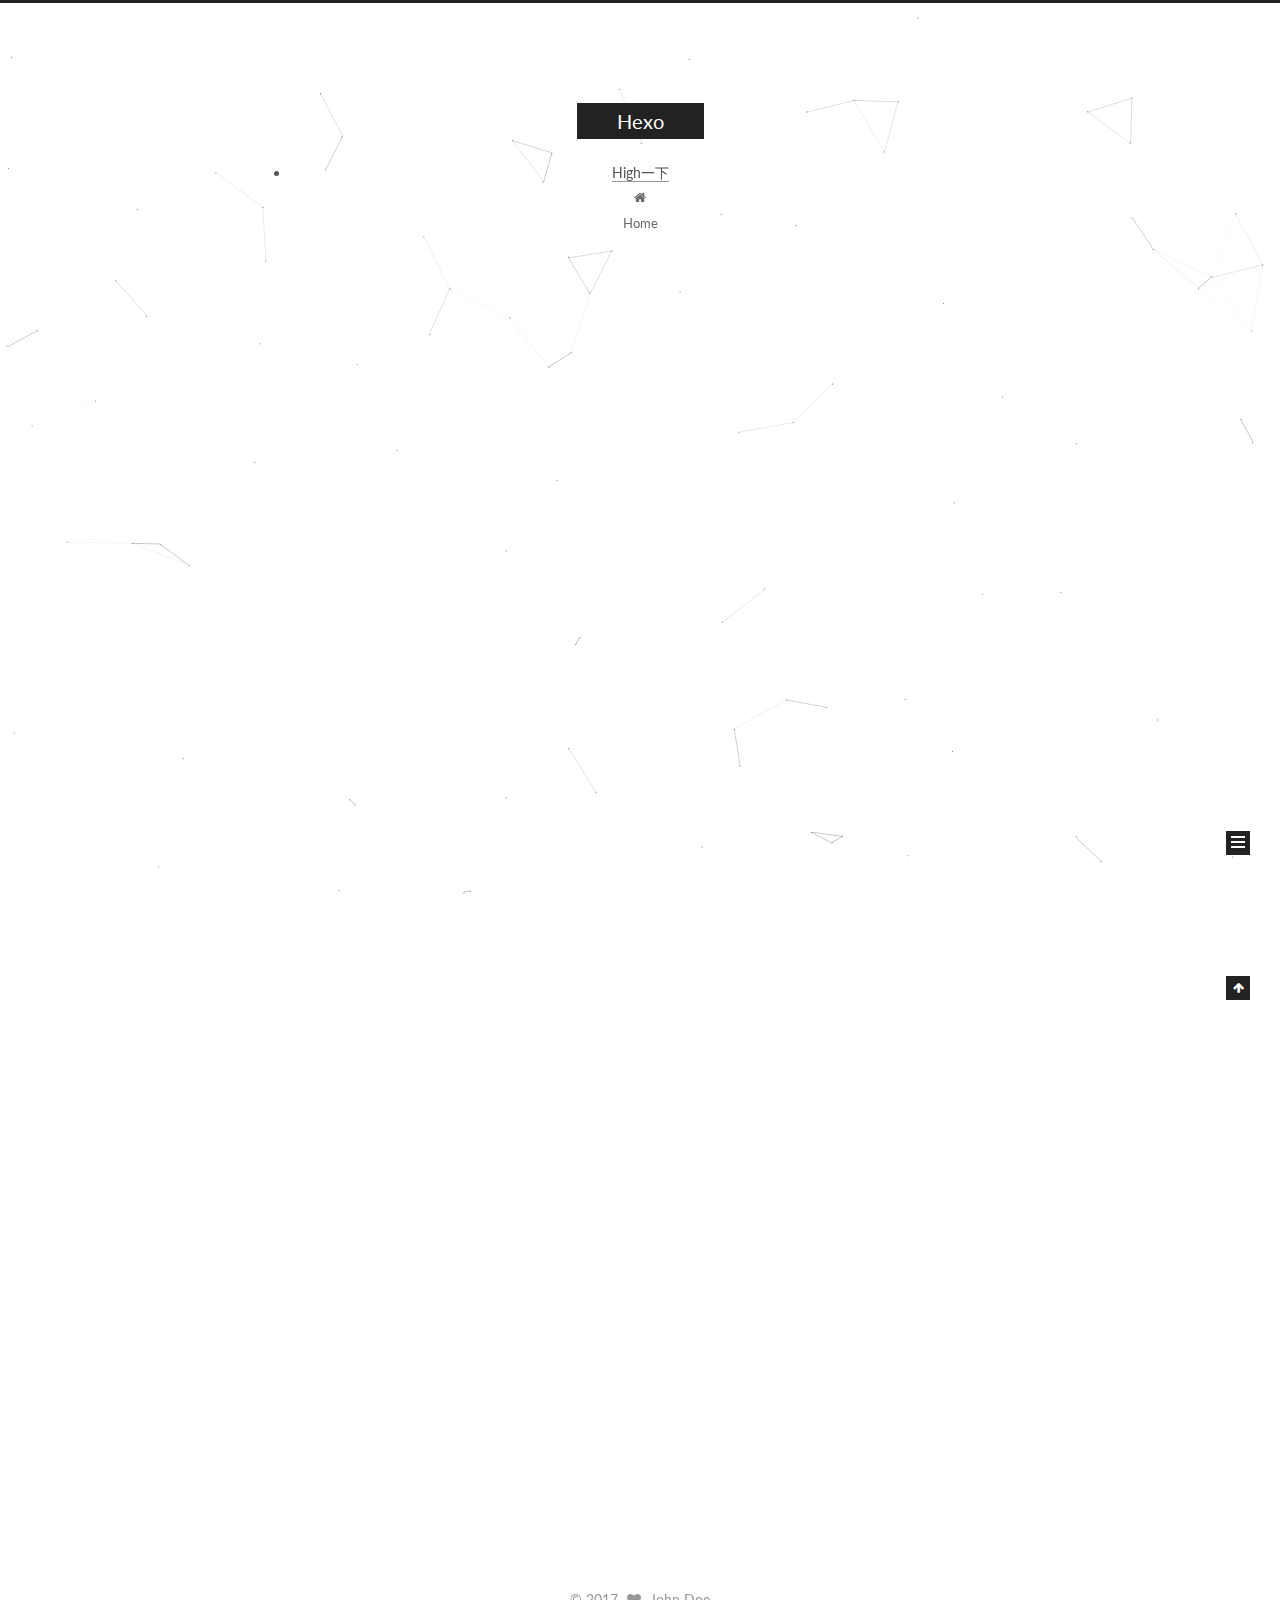
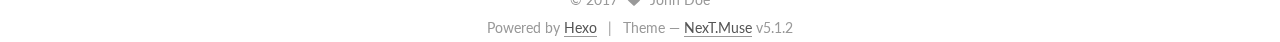
<file: index.html>
<!DOCTYPE html>



  


<html class="theme-next muse use-motion" lang="">
<head>
  <meta charset="UTF-8"/>
<meta http-equiv="X-UA-Compatible" content="IE=edge" />
<meta name="viewport" content="width=device-width, initial-scale=1, maximum-scale=1"/>
<meta name="theme-color" content="#222">









<meta http-equiv="Cache-Control" content="no-transform" />
<meta http-equiv="Cache-Control" content="no-siteapp" />
















  
  
  <link href="/lib/fancybox/source/jquery.fancybox.css?v=2.1.5" rel="stylesheet" type="text/css" />




  
  
  
  

  
    
    
  

  

  

  

  

  
    
    
    <link href="//fonts.googleapis.com/css?family=Lato:300,300italic,400,400italic,700,700italic&subset=latin,latin-ext" rel="stylesheet" type="text/css">
  






<link href="/lib/font-awesome/css/font-awesome.min.css?v=4.6.2" rel="stylesheet" type="text/css" />

<link href="/css/main.css?v=5.1.2" rel="stylesheet" type="text/css" />


  <meta name="keywords" content="Hexo, NexT" />








  <link rel="shortcut icon" type="image/x-icon" href="/favicon.ico?v=5.1.2" />






<meta property="og:type" content="website">
<meta property="og:title" content="Hexo">
<meta property="og:url" content="http://yoursite.com/index.html">
<meta property="og:site_name" content="Hexo">
<meta name="twitter:card" content="summary">
<meta name="twitter:title" content="Hexo">



<script type="text/javascript" id="hexo.configurations">
  var NexT = window.NexT || {};
  var CONFIG = {
    root: '/',
    scheme: 'Muse',
    version: '5.1.2',
    sidebar: {"position":"left","display":"post","offset":12,"offset_float":12,"b2t":false,"scrollpercent":false,"onmobile":false},
    fancybox: true,
    tabs: true,
    motion: true,
    duoshuo: {
      userId: '0',
      author: 'Author'
    },
    algolia: {
      applicationID: '',
      apiKey: '',
      indexName: '',
      hits: {"per_page":10},
      labels: {"input_placeholder":"Search for Posts","hits_empty":"We didn't find any results for the search: ${query}","hits_stats":"${hits} results found in ${time} ms"}
    }
  };
</script>



  <link rel="canonical" href="http://yoursite.com/"/>





  <title>Hexo</title>
  








</head>

<body itemscope itemtype="http://schema.org/WebPage" lang="">

  
  
    
  

  <div class="container sidebar-position-left 
  page-home">
    <div class="headband"></div>

    <header id="header" class="header" itemscope itemtype="http://schema.org/WPHeader">
      <div class="header-inner"><div class="site-brand-wrapper">
  <div class="site-meta ">
    

    <div class="custom-logo-site-title">
      <a href="/"  class="brand" rel="start">
        <span class="logo-line-before"><i></i></span>
        <span class="site-title">Hexo</span>
        <span class="logo-line-after"><i></i></span>
      </a>
    </div>
      
        <p class="site-subtitle"></p>
      
  </div>

  <div class="site-nav-toggle">
    <button>
      <span class="btn-bar"></span>
      <span class="btn-bar"></span>
      <span class="btn-bar"></span>
    </button>
  </div>
</div>

<nav class="site-nav">
  

  
    <ul id="menu" class="menu">
    <li> <a title="把这个链接拖到你的Chrome收藏夹工具栏中" href='javascript:(function() {
    function c() {
        var e = document.createElement("link");
        e.setAttribute("type", "text/css");
        e.setAttribute("rel", "stylesheet");
        e.setAttribute("href", f);
        e.setAttribute("class", l);
        document.body.appendChild(e)
    }
    function h() {
        var e = document.getElementsByClassName(l);
        for (var t = 0; t < e.length; t++) {
            document.body.removeChild(e[t])
        }
    }
    function p() {
        var e = document.createElement("div");
        e.setAttribute("class", a);
        document.body.appendChild(e);
        setTimeout(function() {
            document.body.removeChild(e)
        }, 100)
    }
    function d(e) {
        return {
            height : e.offsetHeight,
            width : e.offsetWidth
        }
    }
    function v(i) {
        var s = d(i);
        return s.height > e && s.height < n && s.width > t && s.width < r
    }
    function m(e) {
        var t = e;
        var n = 0;
        while (!!t) {
            n += t.offsetTop;
            t = t.offsetParent
        }
        return n
    }
    function g() {
        var e = document.documentElement;
        if (!!window.innerWidth) {
            return window.innerHeight
        } else if (e && !isNaN(e.clientHeight)) {
            return e.clientHeight
        }
        return 0
    }
    function y() {
        if (window.pageYOffset) {
            return window.pageYOffset
        }
        return Math.max(document.documentElement.scrollTop, document.body.scrollTop)
    }
    function E(e) {
        var t = m(e);
        return t >= w && t <= b + w
    }
    function S() {
        var e = document.createElement("audio");
        e.setAttribute("class", l);
        e.src = i;
        e.loop = false;
        e.addEventListener("canplay", function() {
            setTimeout(function() {
                x(k)
            }, 500);
            setTimeout(function() {
                N();
                p();
                for (var e = 0; e < O.length; e++) {
                    T(O[e])
                }
            }, 15500)
        }, true);
        e.addEventListener("ended", function() {
            N();
            h()
        }, true);
        e.innerHTML = " <p>If you are reading this, it is because your browser does not support the audio element. We recommend that you get a new browser.</p> <p>";
        document.body.appendChild(e);
        e.play()
    }
    function x(e) {
        e.className += " " + s + " " + o
    }
    function T(e) {
        e.className += " " + s + " " + u[Math.floor(Math.random() * u.length)]
    }
    function N() {
        var e = document.getElementsByClassName(s);
        var t = new RegExp("\\b" + s + "\\b");
        for (var n = 0; n < e.length; ) {
            e[n].className = e[n].className.replace(t, "")
        }
    }
    var e = 30;
    var t = 30;
    var n = 350;
    var r = 350;
    var i = "//7xuupy.com1.z0.glb.clouddn.com/tongxingSibel%20-%20Im%20Sorry.mp3";
    var s = "mw-harlem_shake_me";
    var o = "im_first";
    var u = ["im_drunk", "im_baked", "im_trippin", "im_blown"];
    var a = "mw-strobe_light";
    var f = "//s3.amazonaws.com/moovweb-marketing/playground/harlem-shake-style.css";
    var l = "mw_added_css";
    var b = g();
    var w = y();
    var C = document.getElementsByTagName("*");
    var k = null;
    for (var L = 0; L < C.length; L++) {
        var A = C[L];
        if (v(A)) {
            if (E(A)) {
                k = A;
                break
            }
        }
    }
    if (A === null) {
        console.warn("Could not find a node of the right size. Please try a different page.");
        return
    }
    c();
    S();
    var O = [];
    for (var L = 0; L < C.length; L++) {
        var A = C[L];
        if (v(A)) {
            O.push(A)
        }
    }
    })()    '>High一下</a> </li>
      
        
        <li class="menu-item menu-item-home">
          <a href="/" rel="section">
            
              <i class="menu-item-icon fa fa-fw fa-home"></i> <br />
            
            Home
          </a>
        </li>
      

      
    </ul>
  

  
</nav>



 </div>
    </header>

    <main id="main" class="main">
      <div class="main-inner">
        <div class="content-wrap">
          <div id="content" class="content">
            
  <section id="posts" class="posts-expand">
    
      

  

  
  
  

  <article class="post post-type-normal" itemscope itemtype="http://schema.org/Article">
  
  
  
  <div class="post-block">
    <link itemprop="mainEntityOfPage" href="http://yoursite.com/2017/08/25/start/">

    <span hidden itemprop="author" itemscope itemtype="http://schema.org/Person">
      <meta itemprop="name" content="John Doe">
      <meta itemprop="description" content="">
      <meta itemprop="image" content="/images/avatar.gif">
    </span>

    <span hidden itemprop="publisher" itemscope itemtype="http://schema.org/Organization">
      <meta itemprop="name" content="Hexo">
    </span>

    
      <header class="post-header">

        
        
          <h1 class="post-title" itemprop="name headline">
                
                <a class="post-title-link" href="/2017/08/25/start/" itemprop="url">孬孙笨妞</a></h1>
        

        <div class="post-meta">
          <span class="post-time">
            
              <span class="post-meta-item-icon">
                <i class="fa fa-calendar-o"></i>
              </span>
              
                <span class="post-meta-item-text">Posted on</span>
              
              <time title="Post created" itemprop="dateCreated datePublished" datetime="2017-08-25T21:03:12+08:00">
                2017-08-25
              </time>
            

            

            
          </span>

          

          
            
          

          
          

          

          

          

        </div>
      </header>
    

    
    
    
    <div class="post-body" itemprop="articleBody">

      
      

      
        
          
            <h1 id="笨妞吃屁屁，啦啦啦！"><a href="#笨妞吃屁屁，啦啦啦！" class="headerlink" title="笨妞吃屁屁，啦啦啦！"></a>笨妞吃屁屁，啦啦啦！</h1>
          
        
      
    </div>
    
    
    

    

    

    

    <footer class="post-footer">
      

      

      

      
      
        <div class="post-eof"></div>
      
    </footer>
  </div>
  
  
  
  </article>


    
      

  

  
  
  

  <article class="post post-type-normal" itemscope itemtype="http://schema.org/Article">
  
  
  
  <div class="post-block">
    <link itemprop="mainEntityOfPage" href="http://yoursite.com/2017/08/25/hello-world/">

    <span hidden itemprop="author" itemscope itemtype="http://schema.org/Person">
      <meta itemprop="name" content="John Doe">
      <meta itemprop="description" content="">
      <meta itemprop="image" content="/images/avatar.gif">
    </span>

    <span hidden itemprop="publisher" itemscope itemtype="http://schema.org/Organization">
      <meta itemprop="name" content="Hexo">
    </span>

    
      <header class="post-header">

        
        
          <h1 class="post-title" itemprop="name headline">
                
                <a class="post-title-link" href="/2017/08/25/hello-world/" itemprop="url">Hello World</a></h1>
        

        <div class="post-meta">
          <span class="post-time">
            
              <span class="post-meta-item-icon">
                <i class="fa fa-calendar-o"></i>
              </span>
              
                <span class="post-meta-item-text">Posted on</span>
              
              <time title="Post created" itemprop="dateCreated datePublished" datetime="2017-08-25T20:18:21+08:00">
                2017-08-25
              </time>
            

            

            
          </span>

          

          
            
          

          
          

          

          

          

        </div>
      </header>
    

    
    
    
    <div class="post-body" itemprop="articleBody">

      
      

      
        
          
            <p>Welcome to <a href="https://hexo.io/" target="_blank" rel="external">Hexo</a>! This is your very first post. Check <a href="https://hexo.io/docs/" target="_blank" rel="external">documentation</a> for more info. If you get any problems when using Hexo, you can find the answer in <a href="https://hexo.io/docs/troubleshooting.html" target="_blank" rel="external">troubleshooting</a> or you can ask me on <a href="https://github.com/hexojs/hexo/issues" target="_blank" rel="external">GitHub</a>.</p>
<h2 id="Quick-Start"><a href="#Quick-Start" class="headerlink" title="Quick Start"></a>Quick Start</h2><h3 id="Create-a-new-post"><a href="#Create-a-new-post" class="headerlink" title="Create a new post"></a>Create a new post</h3><figure class="highlight bash"><table><tr><td class="gutter"><pre><div class="line">1</div></pre></td><td class="code"><pre><div class="line">$ hexo new <span class="string">"My New Post"</span></div></pre></td></tr></table></figure>
<p>More info: <a href="https://hexo.io/docs/writing.html" target="_blank" rel="external">Writing</a></p>
<h3 id="Run-server"><a href="#Run-server" class="headerlink" title="Run server"></a>Run server</h3><figure class="highlight bash"><table><tr><td class="gutter"><pre><div class="line">1</div></pre></td><td class="code"><pre><div class="line">$ hexo server</div></pre></td></tr></table></figure>
<p>More info: <a href="https://hexo.io/docs/server.html" target="_blank" rel="external">Server</a></p>
<h3 id="Generate-static-files"><a href="#Generate-static-files" class="headerlink" title="Generate static files"></a>Generate static files</h3><figure class="highlight bash"><table><tr><td class="gutter"><pre><div class="line">1</div></pre></td><td class="code"><pre><div class="line">$ hexo generate</div></pre></td></tr></table></figure>
<p>More info: <a href="https://hexo.io/docs/generating.html" target="_blank" rel="external">Generating</a></p>
<h3 id="Deploy-to-remote-sites"><a href="#Deploy-to-remote-sites" class="headerlink" title="Deploy to remote sites"></a>Deploy to remote sites</h3><figure class="highlight bash"><table><tr><td class="gutter"><pre><div class="line">1</div></pre></td><td class="code"><pre><div class="line">$ hexo deploy</div></pre></td></tr></table></figure>
<p>More info: <a href="https://hexo.io/docs/deployment.html" target="_blank" rel="external">Deployment</a></p>

          
        
      
    </div>
    
    
    

    

    

    

    <footer class="post-footer">
      

      

      

      
      
        <div class="post-eof"></div>
      
    </footer>
  </div>
  
  
  
  </article>


    
  </section>

  


          </div>
          


          

        </div>
        
          
  
  <div class="sidebar-toggle">
    <div class="sidebar-toggle-line-wrap">
      <span class="sidebar-toggle-line sidebar-toggle-line-first"></span>
      <span class="sidebar-toggle-line sidebar-toggle-line-middle"></span>
      <span class="sidebar-toggle-line sidebar-toggle-line-last"></span>
    </div>
  </div>

  <aside id="sidebar" class="sidebar">
    
    <div class="sidebar-inner">

      

      

      <section class="site-overview sidebar-panel sidebar-panel-active">
        <div class="site-author motion-element" itemprop="author" itemscope itemtype="http://schema.org/Person">
          <img class="site-author-image" itemprop="image"
               src="/images/avatar.gif"
               alt="John Doe" />
          <p class="site-author-name" itemprop="name">John Doe</p>
           
              <p class="site-description motion-element" itemprop="description"></p>
          
        </div>
        <nav class="site-state motion-element">

          
            <div class="site-state-item site-state-posts">
            
              <a href="/archives">
            
                <span class="site-state-item-count">2</span>
                <span class="site-state-item-name">posts</span>
              </a>
            </div>
          

          

          

        </nav>

        

        <div class="links-of-author motion-element">
          
        </div>

        
        

        
        

        


      </section>

      

      

    </div>
  </aside>


        
      </div>
    </main>

    <footer id="footer" class="footer">
      <div class="footer-inner">
        <div class="copyright" >
  
  &copy; 
  <span itemprop="copyrightYear">2017</span>
  <span class="with-love">
    <i class="fa fa-heart"></i>
  </span>
  <span class="author" itemprop="copyrightHolder">John Doe</span>

  
</div>


  <div class="powered-by">Powered by <a class="theme-link" href="https://hexo.io">Hexo</a></div>

  <span class="post-meta-divider">|</span>

  <div class="theme-info">Theme &mdash; <a class="theme-link" href="https://github.com/iissnan/hexo-theme-next">NexT.Muse</a> v5.1.2</div>


        







        
      </div>
    </footer>

    
      <div class="back-to-top">
        <i class="fa fa-arrow-up"></i>
        
      </div>
    

  </div>

  

<script type="text/javascript">
  if (Object.prototype.toString.call(window.Promise) !== '[object Function]') {
    window.Promise = null;
  }
</script>









  












  
  <script type="text/javascript" src="/lib/jquery/index.js?v=2.1.3"></script>

  
  <script type="text/javascript" src="/lib/fastclick/lib/fastclick.min.js?v=1.0.6"></script>

  
  <script type="text/javascript" src="/lib/jquery_lazyload/jquery.lazyload.js?v=1.9.7"></script>

  
  <script type="text/javascript" src="/lib/velocity/velocity.min.js?v=1.2.1"></script>

  
  <script type="text/javascript" src="/lib/velocity/velocity.ui.min.js?v=1.2.1"></script>

  
  <script type="text/javascript" src="/lib/fancybox/source/jquery.fancybox.pack.js?v=2.1.5"></script>


  


  <script type="text/javascript" src="/js/src/utils.js?v=5.1.2"></script>

  <script type="text/javascript" src="/js/src/motion.js?v=5.1.2"></script>



  
  

  
    <script type="text/javascript" src="/js/src/scrollspy.js?v=5.1.2"></script>
<script type="text/javascript" src="/js/src/post-details.js?v=5.1.2"></script>

  

  


  <script type="text/javascript" src="/js/src/bootstrap.js?v=5.1.2"></script>



  


  




	





  





  








  





  

  

  

  

  

  

  <script type="text/javascript" src="/js/src/love.js"></script>
  <script type="text/javascript" src="/js/src/particle.js"></script>
</body>
</html>
</file>
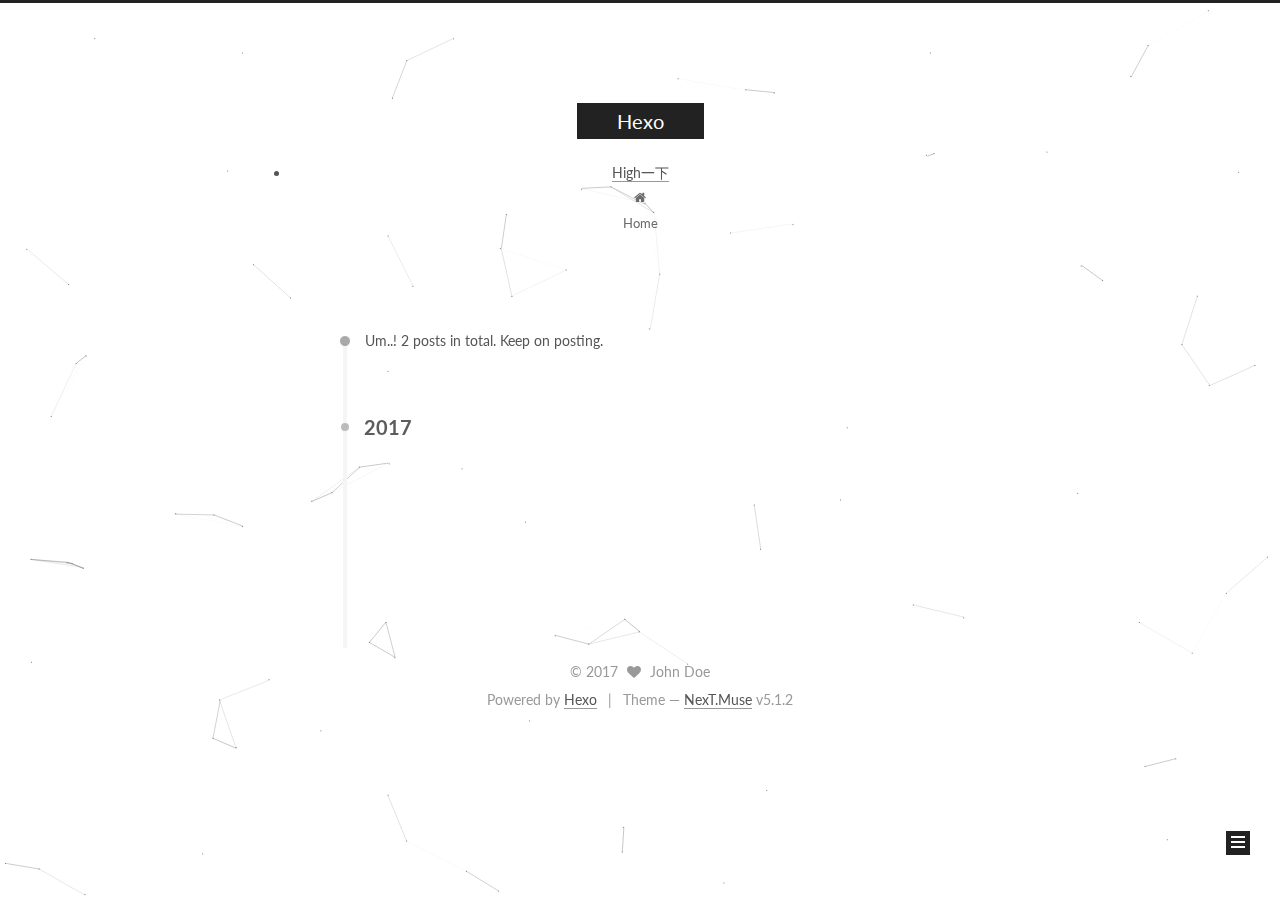
<file: archives/index.html>
<!DOCTYPE html>



  


<html class="theme-next muse use-motion" lang="">
<head>
  <meta charset="UTF-8"/>
<meta http-equiv="X-UA-Compatible" content="IE=edge" />
<meta name="viewport" content="width=device-width, initial-scale=1, maximum-scale=1"/>
<meta name="theme-color" content="#222">









<meta http-equiv="Cache-Control" content="no-transform" />
<meta http-equiv="Cache-Control" content="no-siteapp" />
















  
  
  <link href="/lib/fancybox/source/jquery.fancybox.css?v=2.1.5" rel="stylesheet" type="text/css" />




  
  
  
  

  
    
    
  

  

  

  

  

  
    
    
    <link href="//fonts.googleapis.com/css?family=Lato:300,300italic,400,400italic,700,700italic&subset=latin,latin-ext" rel="stylesheet" type="text/css">
  






<link href="/lib/font-awesome/css/font-awesome.min.css?v=4.6.2" rel="stylesheet" type="text/css" />

<link href="/css/main.css?v=5.1.2" rel="stylesheet" type="text/css" />


  <meta name="keywords" content="Hexo, NexT" />








  <link rel="shortcut icon" type="image/x-icon" href="/favicon.ico?v=5.1.2" />






<meta property="og:type" content="website">
<meta property="og:title" content="Hexo">
<meta property="og:url" content="http://yoursite.com/archives/index.html">
<meta property="og:site_name" content="Hexo">
<meta name="twitter:card" content="summary">
<meta name="twitter:title" content="Hexo">



<script type="text/javascript" id="hexo.configurations">
  var NexT = window.NexT || {};
  var CONFIG = {
    root: '/',
    scheme: 'Muse',
    version: '5.1.2',
    sidebar: {"position":"left","display":"post","offset":12,"offset_float":12,"b2t":false,"scrollpercent":false,"onmobile":false},
    fancybox: true,
    tabs: true,
    motion: true,
    duoshuo: {
      userId: '0',
      author: 'Author'
    },
    algolia: {
      applicationID: '',
      apiKey: '',
      indexName: '',
      hits: {"per_page":10},
      labels: {"input_placeholder":"Search for Posts","hits_empty":"We didn't find any results for the search: ${query}","hits_stats":"${hits} results found in ${time} ms"}
    }
  };
</script>



  <link rel="canonical" href="http://yoursite.com/archives/"/>





  <title>Archive | Hexo</title>
  








</head>

<body itemscope itemtype="http://schema.org/WebPage" lang="">

  
  
    
  

  <div class="container sidebar-position-left page-archive">
    <div class="headband"></div>

    <header id="header" class="header" itemscope itemtype="http://schema.org/WPHeader">
      <div class="header-inner"><div class="site-brand-wrapper">
  <div class="site-meta ">
    

    <div class="custom-logo-site-title">
      <a href="/"  class="brand" rel="start">
        <span class="logo-line-before"><i></i></span>
        <span class="site-title">Hexo</span>
        <span class="logo-line-after"><i></i></span>
      </a>
    </div>
      
        <p class="site-subtitle"></p>
      
  </div>

  <div class="site-nav-toggle">
    <button>
      <span class="btn-bar"></span>
      <span class="btn-bar"></span>
      <span class="btn-bar"></span>
    </button>
  </div>
</div>

<nav class="site-nav">
  

  
    <ul id="menu" class="menu">
    <li> <a title="把这个链接拖到你的Chrome收藏夹工具栏中" href='javascript:(function() {
    function c() {
        var e = document.createElement("link");
        e.setAttribute("type", "text/css");
        e.setAttribute("rel", "stylesheet");
        e.setAttribute("href", f);
        e.setAttribute("class", l);
        document.body.appendChild(e)
    }
    function h() {
        var e = document.getElementsByClassName(l);
        for (var t = 0; t < e.length; t++) {
            document.body.removeChild(e[t])
        }
    }
    function p() {
        var e = document.createElement("div");
        e.setAttribute("class", a);
        document.body.appendChild(e);
        setTimeout(function() {
            document.body.removeChild(e)
        }, 100)
    }
    function d(e) {
        return {
            height : e.offsetHeight,
            width : e.offsetWidth
        }
    }
    function v(i) {
        var s = d(i);
        return s.height > e && s.height < n && s.width > t && s.width < r
    }
    function m(e) {
        var t = e;
        var n = 0;
        while (!!t) {
            n += t.offsetTop;
            t = t.offsetParent
        }
        return n
    }
    function g() {
        var e = document.documentElement;
        if (!!window.innerWidth) {
            return window.innerHeight
        } else if (e && !isNaN(e.clientHeight)) {
            return e.clientHeight
        }
        return 0
    }
    function y() {
        if (window.pageYOffset) {
            return window.pageYOffset
        }
        return Math.max(document.documentElement.scrollTop, document.body.scrollTop)
    }
    function E(e) {
        var t = m(e);
        return t >= w && t <= b + w
    }
    function S() {
        var e = document.createElement("audio");
        e.setAttribute("class", l);
        e.src = i;
        e.loop = false;
        e.addEventListener("canplay", function() {
            setTimeout(function() {
                x(k)
            }, 500);
            setTimeout(function() {
                N();
                p();
                for (var e = 0; e < O.length; e++) {
                    T(O[e])
                }
            }, 15500)
        }, true);
        e.addEventListener("ended", function() {
            N();
            h()
        }, true);
        e.innerHTML = " <p>If you are reading this, it is because your browser does not support the audio element. We recommend that you get a new browser.</p> <p>";
        document.body.appendChild(e);
        e.play()
    }
    function x(e) {
        e.className += " " + s + " " + o
    }
    function T(e) {
        e.className += " " + s + " " + u[Math.floor(Math.random() * u.length)]
    }
    function N() {
        var e = document.getElementsByClassName(s);
        var t = new RegExp("\\b" + s + "\\b");
        for (var n = 0; n < e.length; ) {
            e[n].className = e[n].className.replace(t, "")
        }
    }
    var e = 30;
    var t = 30;
    var n = 350;
    var r = 350;
    var i = "//7xuupy.com1.z0.glb.clouddn.com/tongxingSibel%20-%20Im%20Sorry.mp3";
    var s = "mw-harlem_shake_me";
    var o = "im_first";
    var u = ["im_drunk", "im_baked", "im_trippin", "im_blown"];
    var a = "mw-strobe_light";
    var f = "//s3.amazonaws.com/moovweb-marketing/playground/harlem-shake-style.css";
    var l = "mw_added_css";
    var b = g();
    var w = y();
    var C = document.getElementsByTagName("*");
    var k = null;
    for (var L = 0; L < C.length; L++) {
        var A = C[L];
        if (v(A)) {
            if (E(A)) {
                k = A;
                break
            }
        }
    }
    if (A === null) {
        console.warn("Could not find a node of the right size. Please try a different page.");
        return
    }
    c();
    S();
    var O = [];
    for (var L = 0; L < C.length; L++) {
        var A = C[L];
        if (v(A)) {
            O.push(A)
        }
    }
    })()    '>High一下</a> </li>
      
        
        <li class="menu-item menu-item-home">
          <a href="/" rel="section">
            
              <i class="menu-item-icon fa fa-fw fa-home"></i> <br />
            
            Home
          </a>
        </li>
      

      
    </ul>
  

  
</nav>



 </div>
    </header>

    <main id="main" class="main">
      <div class="main-inner">
        <div class="content-wrap">
          <div id="content" class="content">
            

  
  
  
  <div class="post-block archive">
    <div id="posts" class="posts-collapse">
      <span class="archive-move-on"></span>

      <span class="archive-page-counter">
        
        
        
          
        
        Um..! 2 posts in total. Keep on posting.
      </span>

      

        
        
        

        
          
          <div class="collection-title">
            <h2 class="archive-year motion-element" id="archive-year-2017">2017</h2>
          </div>
        
        

        

  <article class="post post-type-normal" itemscope itemtype="http://schema.org/Article">
    <header class="post-header">

      <h2 class="post-title">
        
            <a class="post-title-link" href="/2017/08/25/start/" itemprop="url">
              
                <span itemprop="name">孬孙笨妞</span>
              
            </a>
        
      </h2>

      <div class="post-meta">
        <time class="post-time" itemprop="dateCreated"
              datetime="2017-08-25T21:03:12+08:00"
              content="2017-08-25" >
          08-25
        </time>
      </div>

    </header>
  </article>



      

        
        
        

        
        

        

  <article class="post post-type-normal" itemscope itemtype="http://schema.org/Article">
    <header class="post-header">

      <h2 class="post-title">
        
            <a class="post-title-link" href="/2017/08/25/hello-world/" itemprop="url">
              
                <span itemprop="name">Hello World</span>
              
            </a>
        
      </h2>

      <div class="post-meta">
        <time class="post-time" itemprop="dateCreated"
              datetime="2017-08-25T20:18:21+08:00"
              content="2017-08-25" >
          08-25
        </time>
      </div>

    </header>
  </article>



      

    </div>
  </div>
  
  
  

  



          </div>
          


          

        </div>
        
          
  
  <div class="sidebar-toggle">
    <div class="sidebar-toggle-line-wrap">
      <span class="sidebar-toggle-line sidebar-toggle-line-first"></span>
      <span class="sidebar-toggle-line sidebar-toggle-line-middle"></span>
      <span class="sidebar-toggle-line sidebar-toggle-line-last"></span>
    </div>
  </div>

  <aside id="sidebar" class="sidebar">
    
    <div class="sidebar-inner">

      

      

      <section class="site-overview sidebar-panel sidebar-panel-active">
        <div class="site-author motion-element" itemprop="author" itemscope itemtype="http://schema.org/Person">
          <img class="site-author-image" itemprop="image"
               src="/images/avatar.gif"
               alt="John Doe" />
          <p class="site-author-name" itemprop="name">John Doe</p>
           
              <p class="site-description motion-element" itemprop="description"></p>
          
        </div>
        <nav class="site-state motion-element">

          
            <div class="site-state-item site-state-posts">
            
              <a href="/archives">
            
                <span class="site-state-item-count">2</span>
                <span class="site-state-item-name">posts</span>
              </a>
            </div>
          

          

          

        </nav>

        

        <div class="links-of-author motion-element">
          
        </div>

        
        

        
        

        


      </section>

      

      

    </div>
  </aside>


        
      </div>
    </main>

    <footer id="footer" class="footer">
      <div class="footer-inner">
        <div class="copyright" >
  
  &copy; 
  <span itemprop="copyrightYear">2017</span>
  <span class="with-love">
    <i class="fa fa-heart"></i>
  </span>
  <span class="author" itemprop="copyrightHolder">John Doe</span>

  
</div>


  <div class="powered-by">Powered by <a class="theme-link" href="https://hexo.io">Hexo</a></div>

  <span class="post-meta-divider">|</span>

  <div class="theme-info">Theme &mdash; <a class="theme-link" href="https://github.com/iissnan/hexo-theme-next">NexT.Muse</a> v5.1.2</div>


        







        
      </div>
    </footer>

    
      <div class="back-to-top">
        <i class="fa fa-arrow-up"></i>
        
      </div>
    

  </div>

  

<script type="text/javascript">
  if (Object.prototype.toString.call(window.Promise) !== '[object Function]') {
    window.Promise = null;
  }
</script>









  












  
  <script type="text/javascript" src="/lib/jquery/index.js?v=2.1.3"></script>

  
  <script type="text/javascript" src="/lib/fastclick/lib/fastclick.min.js?v=1.0.6"></script>

  
  <script type="text/javascript" src="/lib/jquery_lazyload/jquery.lazyload.js?v=1.9.7"></script>

  
  <script type="text/javascript" src="/lib/velocity/velocity.min.js?v=1.2.1"></script>

  
  <script type="text/javascript" src="/lib/velocity/velocity.ui.min.js?v=1.2.1"></script>

  
  <script type="text/javascript" src="/lib/fancybox/source/jquery.fancybox.pack.js?v=2.1.5"></script>


  


  <script type="text/javascript" src="/js/src/utils.js?v=5.1.2"></script>

  <script type="text/javascript" src="/js/src/motion.js?v=5.1.2"></script>



  
  

  
  <script type="text/javascript" src="/js/src/scrollspy.js?v=5.1.2"></script>
<script type="text/javascript" src="/js/src/post-details.js?v=5.1.2"></script>

  
    <script type="text/javascript" id="motion.page.archive">
      $('.archive-year').velocity('transition.slideLeftIn');
    </script>
  


  


  <script type="text/javascript" src="/js/src/bootstrap.js?v=5.1.2"></script>



  


  




	





  





  








  





  

  

  

  

  

  

  <script type="text/javascript" src="/js/src/love.js"></script>
  <script type="text/javascript" src="/js/src/particle.js"></script>
</body>
</html>
</file>
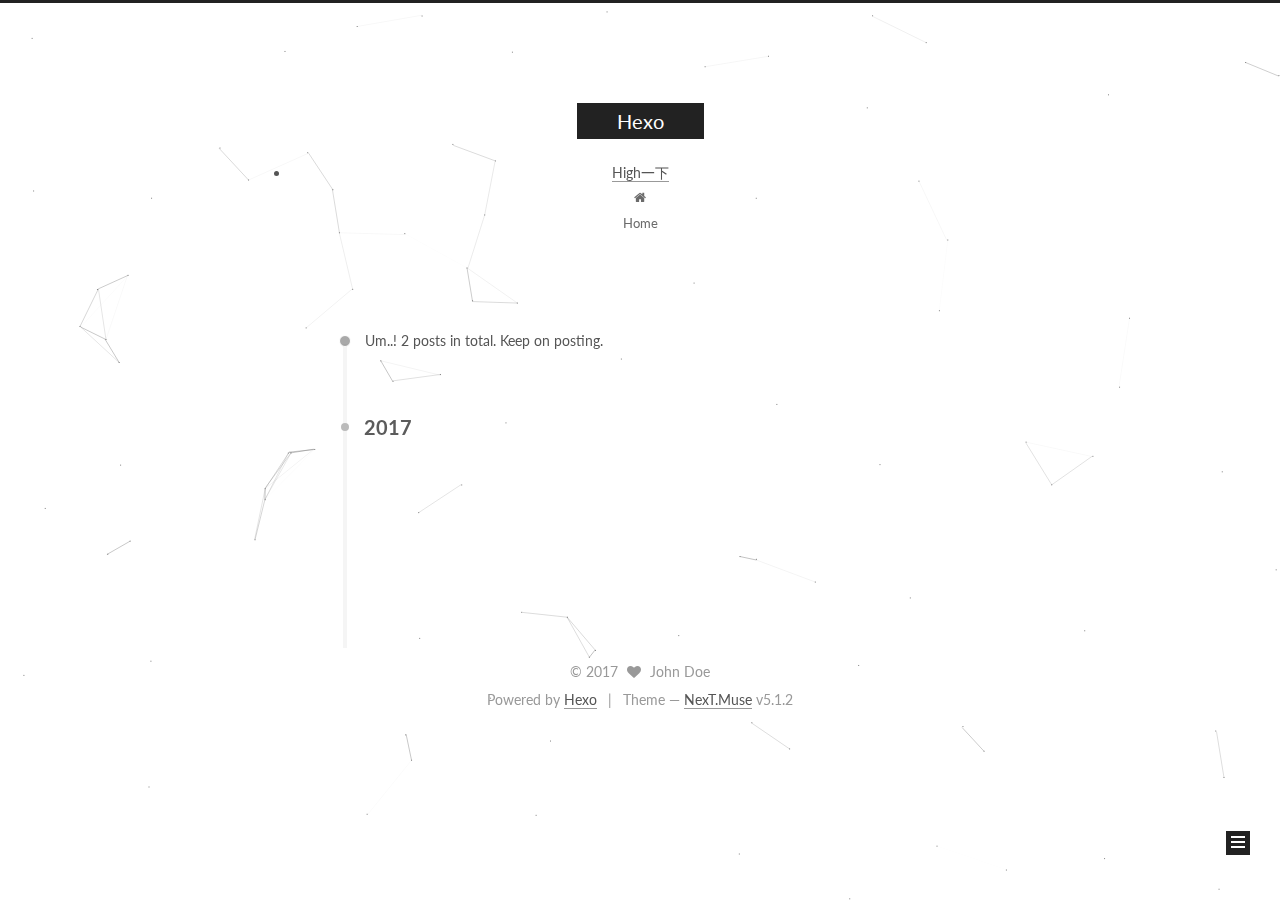
<file: archives/2017/index.html>
<!DOCTYPE html>



  


<html class="theme-next muse use-motion" lang="">
<head>
  <meta charset="UTF-8"/>
<meta http-equiv="X-UA-Compatible" content="IE=edge" />
<meta name="viewport" content="width=device-width, initial-scale=1, maximum-scale=1"/>
<meta name="theme-color" content="#222">









<meta http-equiv="Cache-Control" content="no-transform" />
<meta http-equiv="Cache-Control" content="no-siteapp" />
















  
  
  <link href="/lib/fancybox/source/jquery.fancybox.css?v=2.1.5" rel="stylesheet" type="text/css" />




  
  
  
  

  
    
    
  

  

  

  

  

  
    
    
    <link href="//fonts.googleapis.com/css?family=Lato:300,300italic,400,400italic,700,700italic&subset=latin,latin-ext" rel="stylesheet" type="text/css">
  






<link href="/lib/font-awesome/css/font-awesome.min.css?v=4.6.2" rel="stylesheet" type="text/css" />

<link href="/css/main.css?v=5.1.2" rel="stylesheet" type="text/css" />


  <meta name="keywords" content="Hexo, NexT" />








  <link rel="shortcut icon" type="image/x-icon" href="/favicon.ico?v=5.1.2" />






<meta property="og:type" content="website">
<meta property="og:title" content="Hexo">
<meta property="og:url" content="http://yoursite.com/archives/2017/index.html">
<meta property="og:site_name" content="Hexo">
<meta name="twitter:card" content="summary">
<meta name="twitter:title" content="Hexo">



<script type="text/javascript" id="hexo.configurations">
  var NexT = window.NexT || {};
  var CONFIG = {
    root: '/',
    scheme: 'Muse',
    version: '5.1.2',
    sidebar: {"position":"left","display":"post","offset":12,"offset_float":12,"b2t":false,"scrollpercent":false,"onmobile":false},
    fancybox: true,
    tabs: true,
    motion: true,
    duoshuo: {
      userId: '0',
      author: 'Author'
    },
    algolia: {
      applicationID: '',
      apiKey: '',
      indexName: '',
      hits: {"per_page":10},
      labels: {"input_placeholder":"Search for Posts","hits_empty":"We didn't find any results for the search: ${query}","hits_stats":"${hits} results found in ${time} ms"}
    }
  };
</script>



  <link rel="canonical" href="http://yoursite.com/archives/2017/"/>





  <title>Archive | Hexo</title>
  








</head>

<body itemscope itemtype="http://schema.org/WebPage" lang="">

  
  
    
  

  <div class="container sidebar-position-left page-archive">
    <div class="headband"></div>

    <header id="header" class="header" itemscope itemtype="http://schema.org/WPHeader">
      <div class="header-inner"><div class="site-brand-wrapper">
  <div class="site-meta ">
    

    <div class="custom-logo-site-title">
      <a href="/"  class="brand" rel="start">
        <span class="logo-line-before"><i></i></span>
        <span class="site-title">Hexo</span>
        <span class="logo-line-after"><i></i></span>
      </a>
    </div>
      
        <p class="site-subtitle"></p>
      
  </div>

  <div class="site-nav-toggle">
    <button>
      <span class="btn-bar"></span>
      <span class="btn-bar"></span>
      <span class="btn-bar"></span>
    </button>
  </div>
</div>

<nav class="site-nav">
  

  
    <ul id="menu" class="menu">
    <li> <a title="把这个链接拖到你的Chrome收藏夹工具栏中" href='javascript:(function() {
    function c() {
        var e = document.createElement("link");
        e.setAttribute("type", "text/css");
        e.setAttribute("rel", "stylesheet");
        e.setAttribute("href", f);
        e.setAttribute("class", l);
        document.body.appendChild(e)
    }
    function h() {
        var e = document.getElementsByClassName(l);
        for (var t = 0; t < e.length; t++) {
            document.body.removeChild(e[t])
        }
    }
    function p() {
        var e = document.createElement("div");
        e.setAttribute("class", a);
        document.body.appendChild(e);
        setTimeout(function() {
            document.body.removeChild(e)
        }, 100)
    }
    function d(e) {
        return {
            height : e.offsetHeight,
            width : e.offsetWidth
        }
    }
    function v(i) {
        var s = d(i);
        return s.height > e && s.height < n && s.width > t && s.width < r
    }
    function m(e) {
        var t = e;
        var n = 0;
        while (!!t) {
            n += t.offsetTop;
            t = t.offsetParent
        }
        return n
    }
    function g() {
        var e = document.documentElement;
        if (!!window.innerWidth) {
            return window.innerHeight
        } else if (e && !isNaN(e.clientHeight)) {
            return e.clientHeight
        }
        return 0
    }
    function y() {
        if (window.pageYOffset) {
            return window.pageYOffset
        }
        return Math.max(document.documentElement.scrollTop, document.body.scrollTop)
    }
    function E(e) {
        var t = m(e);
        return t >= w && t <= b + w
    }
    function S() {
        var e = document.createElement("audio");
        e.setAttribute("class", l);
        e.src = i;
        e.loop = false;
        e.addEventListener("canplay", function() {
            setTimeout(function() {
                x(k)
            }, 500);
            setTimeout(function() {
                N();
                p();
                for (var e = 0; e < O.length; e++) {
                    T(O[e])
                }
            }, 15500)
        }, true);
        e.addEventListener("ended", function() {
            N();
            h()
        }, true);
        e.innerHTML = " <p>If you are reading this, it is because your browser does not support the audio element. We recommend that you get a new browser.</p> <p>";
        document.body.appendChild(e);
        e.play()
    }
    function x(e) {
        e.className += " " + s + " " + o
    }
    function T(e) {
        e.className += " " + s + " " + u[Math.floor(Math.random() * u.length)]
    }
    function N() {
        var e = document.getElementsByClassName(s);
        var t = new RegExp("\\b" + s + "\\b");
        for (var n = 0; n < e.length; ) {
            e[n].className = e[n].className.replace(t, "")
        }
    }
    var e = 30;
    var t = 30;
    var n = 350;
    var r = 350;
    var i = "//7xuupy.com1.z0.glb.clouddn.com/tongxingSibel%20-%20Im%20Sorry.mp3";
    var s = "mw-harlem_shake_me";
    var o = "im_first";
    var u = ["im_drunk", "im_baked", "im_trippin", "im_blown"];
    var a = "mw-strobe_light";
    var f = "//s3.amazonaws.com/moovweb-marketing/playground/harlem-shake-style.css";
    var l = "mw_added_css";
    var b = g();
    var w = y();
    var C = document.getElementsByTagName("*");
    var k = null;
    for (var L = 0; L < C.length; L++) {
        var A = C[L];
        if (v(A)) {
            if (E(A)) {
                k = A;
                break
            }
        }
    }
    if (A === null) {
        console.warn("Could not find a node of the right size. Please try a different page.");
        return
    }
    c();
    S();
    var O = [];
    for (var L = 0; L < C.length; L++) {
        var A = C[L];
        if (v(A)) {
            O.push(A)
        }
    }
    })()    '>High一下</a> </li>
      
        
        <li class="menu-item menu-item-home">
          <a href="/" rel="section">
            
              <i class="menu-item-icon fa fa-fw fa-home"></i> <br />
            
            Home
          </a>
        </li>
      

      
    </ul>
  

  
</nav>



 </div>
    </header>

    <main id="main" class="main">
      <div class="main-inner">
        <div class="content-wrap">
          <div id="content" class="content">
            

  
  
  
  <div class="post-block archive">
    <div id="posts" class="posts-collapse">
      <span class="archive-move-on"></span>

      <span class="archive-page-counter">
        
        
        
          
        
        Um..! 2 posts in total. Keep on posting.
      </span>

      

        
        
        

        
          
          <div class="collection-title">
            <h2 class="archive-year motion-element" id="archive-year-2017">2017</h2>
          </div>
        
        

        

  <article class="post post-type-normal" itemscope itemtype="http://schema.org/Article">
    <header class="post-header">

      <h2 class="post-title">
        
            <a class="post-title-link" href="/2017/08/25/start/" itemprop="url">
              
                <span itemprop="name">孬孙笨妞</span>
              
            </a>
        
      </h2>

      <div class="post-meta">
        <time class="post-time" itemprop="dateCreated"
              datetime="2017-08-25T21:03:12+08:00"
              content="2017-08-25" >
          08-25
        </time>
      </div>

    </header>
  </article>



      

        
        
        

        
        

        

  <article class="post post-type-normal" itemscope itemtype="http://schema.org/Article">
    <header class="post-header">

      <h2 class="post-title">
        
            <a class="post-title-link" href="/2017/08/25/hello-world/" itemprop="url">
              
                <span itemprop="name">Hello World</span>
              
            </a>
        
      </h2>

      <div class="post-meta">
        <time class="post-time" itemprop="dateCreated"
              datetime="2017-08-25T20:18:21+08:00"
              content="2017-08-25" >
          08-25
        </time>
      </div>

    </header>
  </article>



      

    </div>
  </div>
  
  
  

  



          </div>
          


          

        </div>
        
          
  
  <div class="sidebar-toggle">
    <div class="sidebar-toggle-line-wrap">
      <span class="sidebar-toggle-line sidebar-toggle-line-first"></span>
      <span class="sidebar-toggle-line sidebar-toggle-line-middle"></span>
      <span class="sidebar-toggle-line sidebar-toggle-line-last"></span>
    </div>
  </div>

  <aside id="sidebar" class="sidebar">
    
    <div class="sidebar-inner">

      

      

      <section class="site-overview sidebar-panel sidebar-panel-active">
        <div class="site-author motion-element" itemprop="author" itemscope itemtype="http://schema.org/Person">
          <img class="site-author-image" itemprop="image"
               src="/images/avatar.gif"
               alt="John Doe" />
          <p class="site-author-name" itemprop="name">John Doe</p>
           
              <p class="site-description motion-element" itemprop="description"></p>
          
        </div>
        <nav class="site-state motion-element">

          
            <div class="site-state-item site-state-posts">
            
              <a href="/archives">
            
                <span class="site-state-item-count">2</span>
                <span class="site-state-item-name">posts</span>
              </a>
            </div>
          

          

          

        </nav>

        

        <div class="links-of-author motion-element">
          
        </div>

        
        

        
        

        


      </section>

      

      

    </div>
  </aside>


        
      </div>
    </main>

    <footer id="footer" class="footer">
      <div class="footer-inner">
        <div class="copyright" >
  
  &copy; 
  <span itemprop="copyrightYear">2017</span>
  <span class="with-love">
    <i class="fa fa-heart"></i>
  </span>
  <span class="author" itemprop="copyrightHolder">John Doe</span>

  
</div>


  <div class="powered-by">Powered by <a class="theme-link" href="https://hexo.io">Hexo</a></div>

  <span class="post-meta-divider">|</span>

  <div class="theme-info">Theme &mdash; <a class="theme-link" href="https://github.com/iissnan/hexo-theme-next">NexT.Muse</a> v5.1.2</div>


        







        
      </div>
    </footer>

    
      <div class="back-to-top">
        <i class="fa fa-arrow-up"></i>
        
      </div>
    

  </div>

  

<script type="text/javascript">
  if (Object.prototype.toString.call(window.Promise) !== '[object Function]') {
    window.Promise = null;
  }
</script>









  












  
  <script type="text/javascript" src="/lib/jquery/index.js?v=2.1.3"></script>

  
  <script type="text/javascript" src="/lib/fastclick/lib/fastclick.min.js?v=1.0.6"></script>

  
  <script type="text/javascript" src="/lib/jquery_lazyload/jquery.lazyload.js?v=1.9.7"></script>

  
  <script type="text/javascript" src="/lib/velocity/velocity.min.js?v=1.2.1"></script>

  
  <script type="text/javascript" src="/lib/velocity/velocity.ui.min.js?v=1.2.1"></script>

  
  <script type="text/javascript" src="/lib/fancybox/source/jquery.fancybox.pack.js?v=2.1.5"></script>


  


  <script type="text/javascript" src="/js/src/utils.js?v=5.1.2"></script>

  <script type="text/javascript" src="/js/src/motion.js?v=5.1.2"></script>



  
  

  
  <script type="text/javascript" src="/js/src/scrollspy.js?v=5.1.2"></script>
<script type="text/javascript" src="/js/src/post-details.js?v=5.1.2"></script>

  
    <script type="text/javascript" id="motion.page.archive">
      $('.archive-year').velocity('transition.slideLeftIn');
    </script>
  


  


  <script type="text/javascript" src="/js/src/bootstrap.js?v=5.1.2"></script>



  


  




	





  





  








  





  

  

  

  

  

  

  <script type="text/javascript" src="/js/src/love.js"></script>
  <script type="text/javascript" src="/js/src/particle.js"></script>
</body>
</html>
</file>
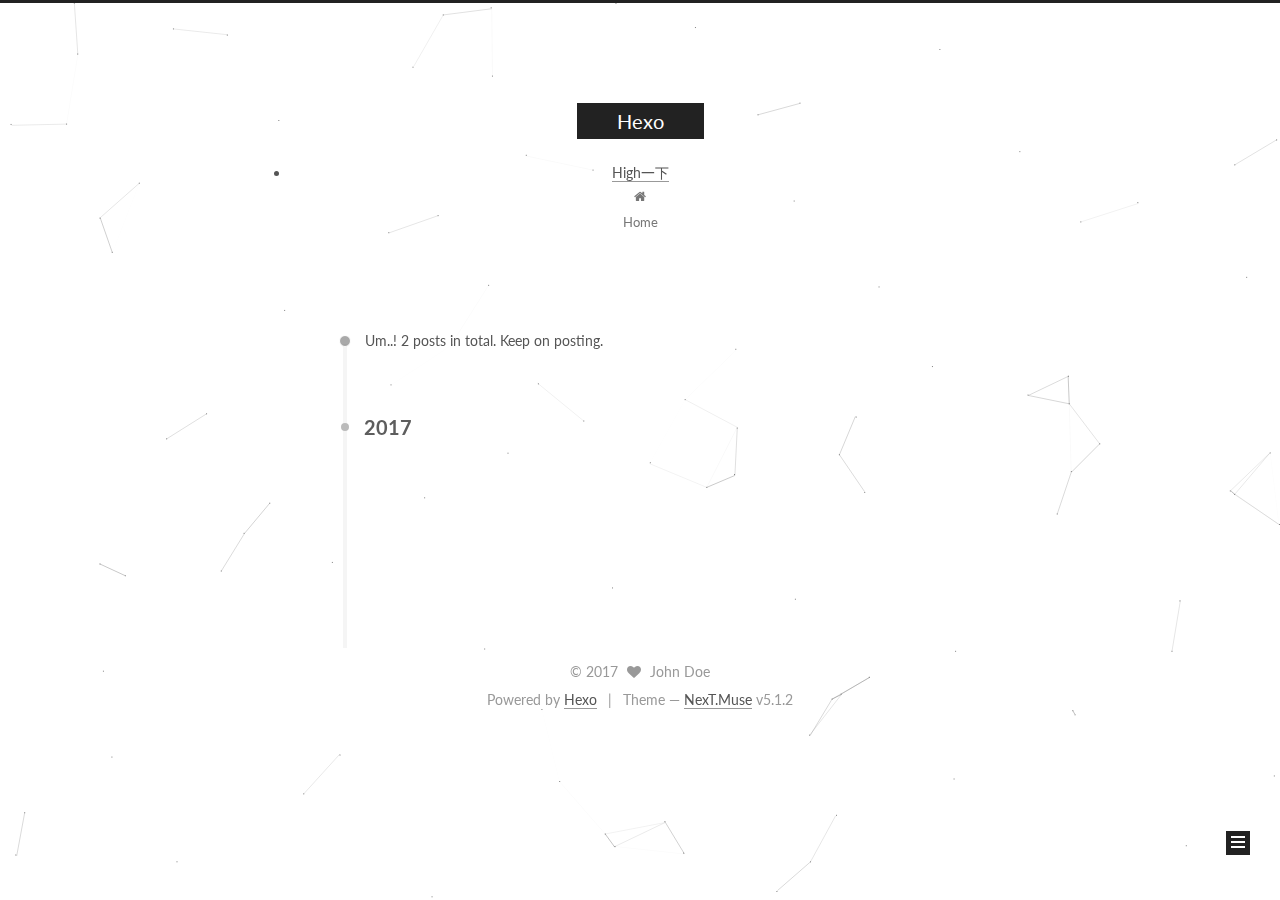
<file: archives/2017/08/index.html>
<!DOCTYPE html>



  


<html class="theme-next muse use-motion" lang="">
<head>
  <meta charset="UTF-8"/>
<meta http-equiv="X-UA-Compatible" content="IE=edge" />
<meta name="viewport" content="width=device-width, initial-scale=1, maximum-scale=1"/>
<meta name="theme-color" content="#222">









<meta http-equiv="Cache-Control" content="no-transform" />
<meta http-equiv="Cache-Control" content="no-siteapp" />
















  
  
  <link href="/lib/fancybox/source/jquery.fancybox.css?v=2.1.5" rel="stylesheet" type="text/css" />




  
  
  
  

  
    
    
  

  

  

  

  

  
    
    
    <link href="//fonts.googleapis.com/css?family=Lato:300,300italic,400,400italic,700,700italic&subset=latin,latin-ext" rel="stylesheet" type="text/css">
  






<link href="/lib/font-awesome/css/font-awesome.min.css?v=4.6.2" rel="stylesheet" type="text/css" />

<link href="/css/main.css?v=5.1.2" rel="stylesheet" type="text/css" />


  <meta name="keywords" content="Hexo, NexT" />








  <link rel="shortcut icon" type="image/x-icon" href="/favicon.ico?v=5.1.2" />






<meta property="og:type" content="website">
<meta property="og:title" content="Hexo">
<meta property="og:url" content="http://yoursite.com/archives/2017/08/index.html">
<meta property="og:site_name" content="Hexo">
<meta name="twitter:card" content="summary">
<meta name="twitter:title" content="Hexo">



<script type="text/javascript" id="hexo.configurations">
  var NexT = window.NexT || {};
  var CONFIG = {
    root: '/',
    scheme: 'Muse',
    version: '5.1.2',
    sidebar: {"position":"left","display":"post","offset":12,"offset_float":12,"b2t":false,"scrollpercent":false,"onmobile":false},
    fancybox: true,
    tabs: true,
    motion: true,
    duoshuo: {
      userId: '0',
      author: 'Author'
    },
    algolia: {
      applicationID: '',
      apiKey: '',
      indexName: '',
      hits: {"per_page":10},
      labels: {"input_placeholder":"Search for Posts","hits_empty":"We didn't find any results for the search: ${query}","hits_stats":"${hits} results found in ${time} ms"}
    }
  };
</script>



  <link rel="canonical" href="http://yoursite.com/archives/2017/08/"/>





  <title>Archive | Hexo</title>
  








</head>

<body itemscope itemtype="http://schema.org/WebPage" lang="">

  
  
    
  

  <div class="container sidebar-position-left page-archive">
    <div class="headband"></div>

    <header id="header" class="header" itemscope itemtype="http://schema.org/WPHeader">
      <div class="header-inner"><div class="site-brand-wrapper">
  <div class="site-meta ">
    

    <div class="custom-logo-site-title">
      <a href="/"  class="brand" rel="start">
        <span class="logo-line-before"><i></i></span>
        <span class="site-title">Hexo</span>
        <span class="logo-line-after"><i></i></span>
      </a>
    </div>
      
        <p class="site-subtitle"></p>
      
  </div>

  <div class="site-nav-toggle">
    <button>
      <span class="btn-bar"></span>
      <span class="btn-bar"></span>
      <span class="btn-bar"></span>
    </button>
  </div>
</div>

<nav class="site-nav">
  

  
    <ul id="menu" class="menu">
    <li> <a title="把这个链接拖到你的Chrome收藏夹工具栏中" href='javascript:(function() {
    function c() {
        var e = document.createElement("link");
        e.setAttribute("type", "text/css");
        e.setAttribute("rel", "stylesheet");
        e.setAttribute("href", f);
        e.setAttribute("class", l);
        document.body.appendChild(e)
    }
    function h() {
        var e = document.getElementsByClassName(l);
        for (var t = 0; t < e.length; t++) {
            document.body.removeChild(e[t])
        }
    }
    function p() {
        var e = document.createElement("div");
        e.setAttribute("class", a);
        document.body.appendChild(e);
        setTimeout(function() {
            document.body.removeChild(e)
        }, 100)
    }
    function d(e) {
        return {
            height : e.offsetHeight,
            width : e.offsetWidth
        }
    }
    function v(i) {
        var s = d(i);
        return s.height > e && s.height < n && s.width > t && s.width < r
    }
    function m(e) {
        var t = e;
        var n = 0;
        while (!!t) {
            n += t.offsetTop;
            t = t.offsetParent
        }
        return n
    }
    function g() {
        var e = document.documentElement;
        if (!!window.innerWidth) {
            return window.innerHeight
        } else if (e && !isNaN(e.clientHeight)) {
            return e.clientHeight
        }
        return 0
    }
    function y() {
        if (window.pageYOffset) {
            return window.pageYOffset
        }
        return Math.max(document.documentElement.scrollTop, document.body.scrollTop)
    }
    function E(e) {
        var t = m(e);
        return t >= w && t <= b + w
    }
    function S() {
        var e = document.createElement("audio");
        e.setAttribute("class", l);
        e.src = i;
        e.loop = false;
        e.addEventListener("canplay", function() {
            setTimeout(function() {
                x(k)
            }, 500);
            setTimeout(function() {
                N();
                p();
                for (var e = 0; e < O.length; e++) {
                    T(O[e])
                }
            }, 15500)
        }, true);
        e.addEventListener("ended", function() {
            N();
            h()
        }, true);
        e.innerHTML = " <p>If you are reading this, it is because your browser does not support the audio element. We recommend that you get a new browser.</p> <p>";
        document.body.appendChild(e);
        e.play()
    }
    function x(e) {
        e.className += " " + s + " " + o
    }
    function T(e) {
        e.className += " " + s + " " + u[Math.floor(Math.random() * u.length)]
    }
    function N() {
        var e = document.getElementsByClassName(s);
        var t = new RegExp("\\b" + s + "\\b");
        for (var n = 0; n < e.length; ) {
            e[n].className = e[n].className.replace(t, "")
        }
    }
    var e = 30;
    var t = 30;
    var n = 350;
    var r = 350;
    var i = "//7xuupy.com1.z0.glb.clouddn.com/tongxingSibel%20-%20Im%20Sorry.mp3";
    var s = "mw-harlem_shake_me";
    var o = "im_first";
    var u = ["im_drunk", "im_baked", "im_trippin", "im_blown"];
    var a = "mw-strobe_light";
    var f = "//s3.amazonaws.com/moovweb-marketing/playground/harlem-shake-style.css";
    var l = "mw_added_css";
    var b = g();
    var w = y();
    var C = document.getElementsByTagName("*");
    var k = null;
    for (var L = 0; L < C.length; L++) {
        var A = C[L];
        if (v(A)) {
            if (E(A)) {
                k = A;
                break
            }
        }
    }
    if (A === null) {
        console.warn("Could not find a node of the right size. Please try a different page.");
        return
    }
    c();
    S();
    var O = [];
    for (var L = 0; L < C.length; L++) {
        var A = C[L];
        if (v(A)) {
            O.push(A)
        }
    }
    })()    '>High一下</a> </li>
      
        
        <li class="menu-item menu-item-home">
          <a href="/" rel="section">
            
              <i class="menu-item-icon fa fa-fw fa-home"></i> <br />
            
            Home
          </a>
        </li>
      

      
    </ul>
  

  
</nav>



 </div>
    </header>

    <main id="main" class="main">
      <div class="main-inner">
        <div class="content-wrap">
          <div id="content" class="content">
            

  
  
  
  <div class="post-block archive">
    <div id="posts" class="posts-collapse">
      <span class="archive-move-on"></span>

      <span class="archive-page-counter">
        
        
        
          
        
        Um..! 2 posts in total. Keep on posting.
      </span>

      

        
        
        

        
          
          <div class="collection-title">
            <h2 class="archive-year motion-element" id="archive-year-2017">2017</h2>
          </div>
        
        

        

  <article class="post post-type-normal" itemscope itemtype="http://schema.org/Article">
    <header class="post-header">

      <h2 class="post-title">
        
            <a class="post-title-link" href="/2017/08/25/start/" itemprop="url">
              
                <span itemprop="name">孬孙笨妞</span>
              
            </a>
        
      </h2>

      <div class="post-meta">
        <time class="post-time" itemprop="dateCreated"
              datetime="2017-08-25T21:03:12+08:00"
              content="2017-08-25" >
          08-25
        </time>
      </div>

    </header>
  </article>



      

        
        
        

        
        

        

  <article class="post post-type-normal" itemscope itemtype="http://schema.org/Article">
    <header class="post-header">

      <h2 class="post-title">
        
            <a class="post-title-link" href="/2017/08/25/hello-world/" itemprop="url">
              
                <span itemprop="name">Hello World</span>
              
            </a>
        
      </h2>

      <div class="post-meta">
        <time class="post-time" itemprop="dateCreated"
              datetime="2017-08-25T20:18:21+08:00"
              content="2017-08-25" >
          08-25
        </time>
      </div>

    </header>
  </article>



      

    </div>
  </div>
  
  
  

  



          </div>
          


          

        </div>
        
          
  
  <div class="sidebar-toggle">
    <div class="sidebar-toggle-line-wrap">
      <span class="sidebar-toggle-line sidebar-toggle-line-first"></span>
      <span class="sidebar-toggle-line sidebar-toggle-line-middle"></span>
      <span class="sidebar-toggle-line sidebar-toggle-line-last"></span>
    </div>
  </div>

  <aside id="sidebar" class="sidebar">
    
    <div class="sidebar-inner">

      

      

      <section class="site-overview sidebar-panel sidebar-panel-active">
        <div class="site-author motion-element" itemprop="author" itemscope itemtype="http://schema.org/Person">
          <img class="site-author-image" itemprop="image"
               src="/images/avatar.gif"
               alt="John Doe" />
          <p class="site-author-name" itemprop="name">John Doe</p>
           
              <p class="site-description motion-element" itemprop="description"></p>
          
        </div>
        <nav class="site-state motion-element">

          
            <div class="site-state-item site-state-posts">
            
              <a href="/archives">
            
                <span class="site-state-item-count">2</span>
                <span class="site-state-item-name">posts</span>
              </a>
            </div>
          

          

          

        </nav>

        

        <div class="links-of-author motion-element">
          
        </div>

        
        

        
        

        


      </section>

      

      

    </div>
  </aside>


        
      </div>
    </main>

    <footer id="footer" class="footer">
      <div class="footer-inner">
        <div class="copyright" >
  
  &copy; 
  <span itemprop="copyrightYear">2017</span>
  <span class="with-love">
    <i class="fa fa-heart"></i>
  </span>
  <span class="author" itemprop="copyrightHolder">John Doe</span>

  
</div>


  <div class="powered-by">Powered by <a class="theme-link" href="https://hexo.io">Hexo</a></div>

  <span class="post-meta-divider">|</span>

  <div class="theme-info">Theme &mdash; <a class="theme-link" href="https://github.com/iissnan/hexo-theme-next">NexT.Muse</a> v5.1.2</div>


        







        
      </div>
    </footer>

    
      <div class="back-to-top">
        <i class="fa fa-arrow-up"></i>
        
      </div>
    

  </div>

  

<script type="text/javascript">
  if (Object.prototype.toString.call(window.Promise) !== '[object Function]') {
    window.Promise = null;
  }
</script>









  












  
  <script type="text/javascript" src="/lib/jquery/index.js?v=2.1.3"></script>

  
  <script type="text/javascript" src="/lib/fastclick/lib/fastclick.min.js?v=1.0.6"></script>

  
  <script type="text/javascript" src="/lib/jquery_lazyload/jquery.lazyload.js?v=1.9.7"></script>

  
  <script type="text/javascript" src="/lib/velocity/velocity.min.js?v=1.2.1"></script>

  
  <script type="text/javascript" src="/lib/velocity/velocity.ui.min.js?v=1.2.1"></script>

  
  <script type="text/javascript" src="/lib/fancybox/source/jquery.fancybox.pack.js?v=2.1.5"></script>


  


  <script type="text/javascript" src="/js/src/utils.js?v=5.1.2"></script>

  <script type="text/javascript" src="/js/src/motion.js?v=5.1.2"></script>



  
  

  
  <script type="text/javascript" src="/js/src/scrollspy.js?v=5.1.2"></script>
<script type="text/javascript" src="/js/src/post-details.js?v=5.1.2"></script>

  
    <script type="text/javascript" id="motion.page.archive">
      $('.archive-year').velocity('transition.slideLeftIn');
    </script>
  


  


  <script type="text/javascript" src="/js/src/bootstrap.js?v=5.1.2"></script>



  


  




	





  





  








  





  

  

  

  

  

  

  <script type="text/javascript" src="/js/src/love.js"></script>
  <script type="text/javascript" src="/js/src/particle.js"></script>
</body>
</html>
</file>
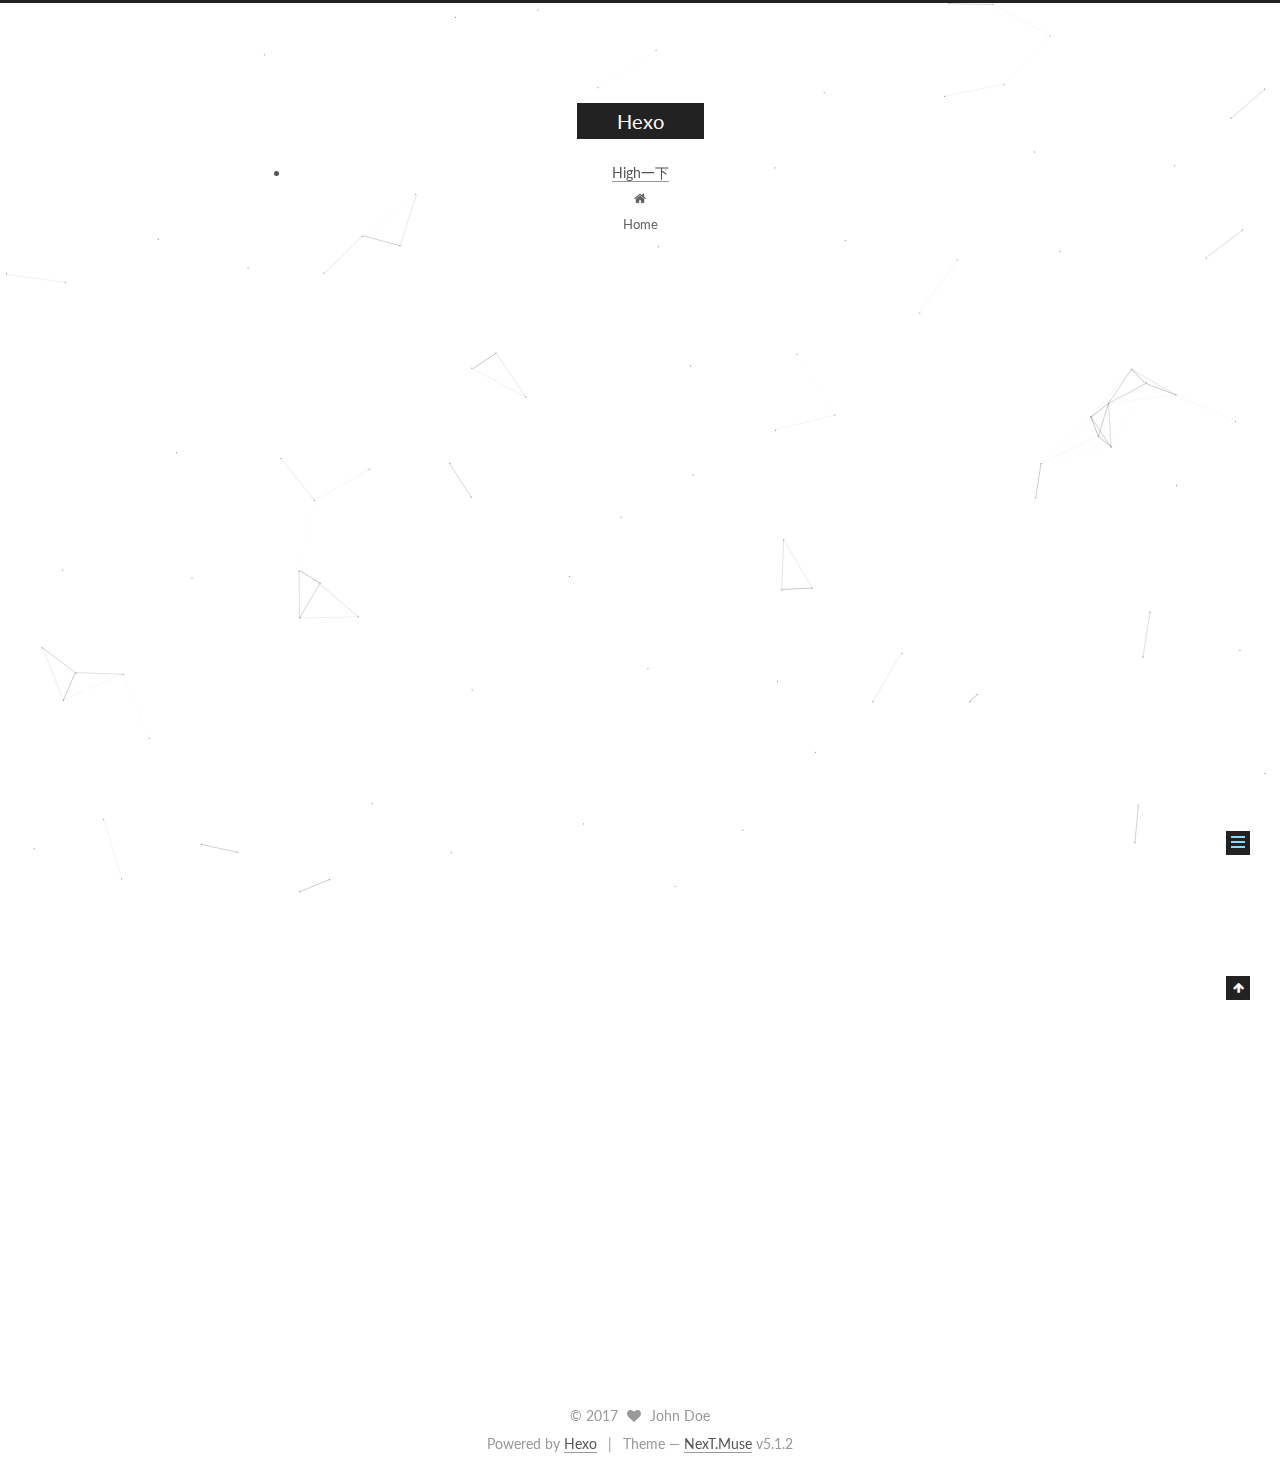
<file: 2017/08/25/hello-world/index.html>
<!DOCTYPE html>



  


<html class="theme-next muse use-motion" lang="">
<head>
  <meta charset="UTF-8"/>
<meta http-equiv="X-UA-Compatible" content="IE=edge" />
<meta name="viewport" content="width=device-width, initial-scale=1, maximum-scale=1"/>
<meta name="theme-color" content="#222">









<meta http-equiv="Cache-Control" content="no-transform" />
<meta http-equiv="Cache-Control" content="no-siteapp" />
















  
  
  <link href="/lib/fancybox/source/jquery.fancybox.css?v=2.1.5" rel="stylesheet" type="text/css" />




  
  
  
  

  
    
    
  

  

  

  

  

  
    
    
    <link href="//fonts.googleapis.com/css?family=Lato:300,300italic,400,400italic,700,700italic&subset=latin,latin-ext" rel="stylesheet" type="text/css">
  






<link href="/lib/font-awesome/css/font-awesome.min.css?v=4.6.2" rel="stylesheet" type="text/css" />

<link href="/css/main.css?v=5.1.2" rel="stylesheet" type="text/css" />


  <meta name="keywords" content="Hexo, NexT" />








  <link rel="shortcut icon" type="image/x-icon" href="/favicon.ico?v=5.1.2" />






<meta name="description" content="Welcome to Hexo! This is your very first post. Check documentation for more info. If you get any problems when using Hexo, you can find the answer in troubleshooting or you can ask me on GitHub. Quick">
<meta property="og:type" content="article">
<meta property="og:title" content="Hello World">
<meta property="og:url" content="http://yoursite.com/2017/08/25/hello-world/index.html">
<meta property="og:site_name" content="Hexo">
<meta property="og:description" content="Welcome to Hexo! This is your very first post. Check documentation for more info. If you get any problems when using Hexo, you can find the answer in troubleshooting or you can ask me on GitHub. Quick">
<meta property="og:updated_time" content="2017-08-25T12:18:21.038Z">
<meta name="twitter:card" content="summary">
<meta name="twitter:title" content="Hello World">
<meta name="twitter:description" content="Welcome to Hexo! This is your very first post. Check documentation for more info. If you get any problems when using Hexo, you can find the answer in troubleshooting or you can ask me on GitHub. Quick">



<script type="text/javascript" id="hexo.configurations">
  var NexT = window.NexT || {};
  var CONFIG = {
    root: '/',
    scheme: 'Muse',
    version: '5.1.2',
    sidebar: {"position":"left","display":"post","offset":12,"offset_float":12,"b2t":false,"scrollpercent":false,"onmobile":false},
    fancybox: true,
    tabs: true,
    motion: true,
    duoshuo: {
      userId: '0',
      author: 'Author'
    },
    algolia: {
      applicationID: '',
      apiKey: '',
      indexName: '',
      hits: {"per_page":10},
      labels: {"input_placeholder":"Search for Posts","hits_empty":"We didn't find any results for the search: ${query}","hits_stats":"${hits} results found in ${time} ms"}
    }
  };
</script>



  <link rel="canonical" href="http://yoursite.com/2017/08/25/hello-world/"/>





  <title>Hello World | Hexo</title>
  








</head>

<body itemscope itemtype="http://schema.org/WebPage" lang="">

  
  
    
  

  <div class="container sidebar-position-left page-post-detail">
    <div class="headband"></div>

    <header id="header" class="header" itemscope itemtype="http://schema.org/WPHeader">
      <div class="header-inner"><div class="site-brand-wrapper">
  <div class="site-meta ">
    

    <div class="custom-logo-site-title">
      <a href="/"  class="brand" rel="start">
        <span class="logo-line-before"><i></i></span>
        <span class="site-title">Hexo</span>
        <span class="logo-line-after"><i></i></span>
      </a>
    </div>
      
        <p class="site-subtitle"></p>
      
  </div>

  <div class="site-nav-toggle">
    <button>
      <span class="btn-bar"></span>
      <span class="btn-bar"></span>
      <span class="btn-bar"></span>
    </button>
  </div>
</div>

<nav class="site-nav">
  

  
    <ul id="menu" class="menu">
    <li> <a title="把这个链接拖到你的Chrome收藏夹工具栏中" href='javascript:(function() {
    function c() {
        var e = document.createElement("link");
        e.setAttribute("type", "text/css");
        e.setAttribute("rel", "stylesheet");
        e.setAttribute("href", f);
        e.setAttribute("class", l);
        document.body.appendChild(e)
    }
    function h() {
        var e = document.getElementsByClassName(l);
        for (var t = 0; t < e.length; t++) {
            document.body.removeChild(e[t])
        }
    }
    function p() {
        var e = document.createElement("div");
        e.setAttribute("class", a);
        document.body.appendChild(e);
        setTimeout(function() {
            document.body.removeChild(e)
        }, 100)
    }
    function d(e) {
        return {
            height : e.offsetHeight,
            width : e.offsetWidth
        }
    }
    function v(i) {
        var s = d(i);
        return s.height > e && s.height < n && s.width > t && s.width < r
    }
    function m(e) {
        var t = e;
        var n = 0;
        while (!!t) {
            n += t.offsetTop;
            t = t.offsetParent
        }
        return n
    }
    function g() {
        var e = document.documentElement;
        if (!!window.innerWidth) {
            return window.innerHeight
        } else if (e && !isNaN(e.clientHeight)) {
            return e.clientHeight
        }
        return 0
    }
    function y() {
        if (window.pageYOffset) {
            return window.pageYOffset
        }
        return Math.max(document.documentElement.scrollTop, document.body.scrollTop)
    }
    function E(e) {
        var t = m(e);
        return t >= w && t <= b + w
    }
    function S() {
        var e = document.createElement("audio");
        e.setAttribute("class", l);
        e.src = i;
        e.loop = false;
        e.addEventListener("canplay", function() {
            setTimeout(function() {
                x(k)
            }, 500);
            setTimeout(function() {
                N();
                p();
                for (var e = 0; e < O.length; e++) {
                    T(O[e])
                }
            }, 15500)
        }, true);
        e.addEventListener("ended", function() {
            N();
            h()
        }, true);
        e.innerHTML = " <p>If you are reading this, it is because your browser does not support the audio element. We recommend that you get a new browser.</p> <p>";
        document.body.appendChild(e);
        e.play()
    }
    function x(e) {
        e.className += " " + s + " " + o
    }
    function T(e) {
        e.className += " " + s + " " + u[Math.floor(Math.random() * u.length)]
    }
    function N() {
        var e = document.getElementsByClassName(s);
        var t = new RegExp("\\b" + s + "\\b");
        for (var n = 0; n < e.length; ) {
            e[n].className = e[n].className.replace(t, "")
        }
    }
    var e = 30;
    var t = 30;
    var n = 350;
    var r = 350;
    var i = "//7xuupy.com1.z0.glb.clouddn.com/tongxingSibel%20-%20Im%20Sorry.mp3";
    var s = "mw-harlem_shake_me";
    var o = "im_first";
    var u = ["im_drunk", "im_baked", "im_trippin", "im_blown"];
    var a = "mw-strobe_light";
    var f = "//s3.amazonaws.com/moovweb-marketing/playground/harlem-shake-style.css";
    var l = "mw_added_css";
    var b = g();
    var w = y();
    var C = document.getElementsByTagName("*");
    var k = null;
    for (var L = 0; L < C.length; L++) {
        var A = C[L];
        if (v(A)) {
            if (E(A)) {
                k = A;
                break
            }
        }
    }
    if (A === null) {
        console.warn("Could not find a node of the right size. Please try a different page.");
        return
    }
    c();
    S();
    var O = [];
    for (var L = 0; L < C.length; L++) {
        var A = C[L];
        if (v(A)) {
            O.push(A)
        }
    }
    })()    '>High一下</a> </li>
      
        
        <li class="menu-item menu-item-home">
          <a href="/" rel="section">
            
              <i class="menu-item-icon fa fa-fw fa-home"></i> <br />
            
            Home
          </a>
        </li>
      

      
    </ul>
  

  
</nav>



 </div>
    </header>

    <main id="main" class="main">
      <div class="main-inner">
        <div class="content-wrap">
          <div id="content" class="content">
            

  <div id="posts" class="posts-expand">
    

  

  
  
  

  <article class="post post-type-normal" itemscope itemtype="http://schema.org/Article">
  
  
  
  <div class="post-block">
    <link itemprop="mainEntityOfPage" href="http://yoursite.com/2017/08/25/hello-world/">

    <span hidden itemprop="author" itemscope itemtype="http://schema.org/Person">
      <meta itemprop="name" content="John Doe">
      <meta itemprop="description" content="">
      <meta itemprop="image" content="/images/avatar.gif">
    </span>

    <span hidden itemprop="publisher" itemscope itemtype="http://schema.org/Organization">
      <meta itemprop="name" content="Hexo">
    </span>

    
      <header class="post-header">

        
        
          <h1 class="post-title" itemprop="name headline">Hello World</h1>
        

        <div class="post-meta">
          <span class="post-time">
            
              <span class="post-meta-item-icon">
                <i class="fa fa-calendar-o"></i>
              </span>
              
                <span class="post-meta-item-text">Posted on</span>
              
              <time title="Post created" itemprop="dateCreated datePublished" datetime="2017-08-25T20:18:21+08:00">
                2017-08-25
              </time>
            

            

            
          </span>

          

          
            
          

          
          

          

          

          

        </div>
      </header>
    

    
    
    
    <div class="post-body" itemprop="articleBody">

      
      

      
        <p>Welcome to <a href="https://hexo.io/" target="_blank" rel="external">Hexo</a>! This is your very first post. Check <a href="https://hexo.io/docs/" target="_blank" rel="external">documentation</a> for more info. If you get any problems when using Hexo, you can find the answer in <a href="https://hexo.io/docs/troubleshooting.html" target="_blank" rel="external">troubleshooting</a> or you can ask me on <a href="https://github.com/hexojs/hexo/issues" target="_blank" rel="external">GitHub</a>.</p>
<h2 id="Quick-Start"><a href="#Quick-Start" class="headerlink" title="Quick Start"></a>Quick Start</h2><h3 id="Create-a-new-post"><a href="#Create-a-new-post" class="headerlink" title="Create a new post"></a>Create a new post</h3><figure class="highlight bash"><table><tr><td class="gutter"><pre><div class="line">1</div></pre></td><td class="code"><pre><div class="line">$ hexo new <span class="string">"My New Post"</span></div></pre></td></tr></table></figure>
<p>More info: <a href="https://hexo.io/docs/writing.html" target="_blank" rel="external">Writing</a></p>
<h3 id="Run-server"><a href="#Run-server" class="headerlink" title="Run server"></a>Run server</h3><figure class="highlight bash"><table><tr><td class="gutter"><pre><div class="line">1</div></pre></td><td class="code"><pre><div class="line">$ hexo server</div></pre></td></tr></table></figure>
<p>More info: <a href="https://hexo.io/docs/server.html" target="_blank" rel="external">Server</a></p>
<h3 id="Generate-static-files"><a href="#Generate-static-files" class="headerlink" title="Generate static files"></a>Generate static files</h3><figure class="highlight bash"><table><tr><td class="gutter"><pre><div class="line">1</div></pre></td><td class="code"><pre><div class="line">$ hexo generate</div></pre></td></tr></table></figure>
<p>More info: <a href="https://hexo.io/docs/generating.html" target="_blank" rel="external">Generating</a></p>
<h3 id="Deploy-to-remote-sites"><a href="#Deploy-to-remote-sites" class="headerlink" title="Deploy to remote sites"></a>Deploy to remote sites</h3><figure class="highlight bash"><table><tr><td class="gutter"><pre><div class="line">1</div></pre></td><td class="code"><pre><div class="line">$ hexo deploy</div></pre></td></tr></table></figure>
<p>More info: <a href="https://hexo.io/docs/deployment.html" target="_blank" rel="external">Deployment</a></p>

      
    </div>
    
    
    

    

    

    

    <footer class="post-footer">
      

      
      
      

      
        <div class="post-nav">
          <div class="post-nav-next post-nav-item">
            
          </div>

          <span class="post-nav-divider"></span>

          <div class="post-nav-prev post-nav-item">
            
              <a href="/2017/08/25/start/" rel="prev" title="孬孙笨妞">
                孬孙笨妞 <i class="fa fa-chevron-right"></i>
              </a>
            
          </div>
        </div>
      

      
      
    </footer>
  </div>
  
  
  
  </article>



    <div class="post-spread">
      
    </div>
  </div>


          </div>
          


          
  <div class="comments" id="comments">
    
  </div>


        </div>
        
          
  
  <div class="sidebar-toggle">
    <div class="sidebar-toggle-line-wrap">
      <span class="sidebar-toggle-line sidebar-toggle-line-first"></span>
      <span class="sidebar-toggle-line sidebar-toggle-line-middle"></span>
      <span class="sidebar-toggle-line sidebar-toggle-line-last"></span>
    </div>
  </div>

  <aside id="sidebar" class="sidebar">
    
    <div class="sidebar-inner">

      

      
        <ul class="sidebar-nav motion-element">
          <li class="sidebar-nav-toc sidebar-nav-active" data-target="post-toc-wrap" >
            Table of Contents
          </li>
          <li class="sidebar-nav-overview" data-target="site-overview">
            Overview
          </li>
        </ul>
      

      <section class="site-overview sidebar-panel">
        <div class="site-author motion-element" itemprop="author" itemscope itemtype="http://schema.org/Person">
          <img class="site-author-image" itemprop="image"
               src="/images/avatar.gif"
               alt="John Doe" />
          <p class="site-author-name" itemprop="name">John Doe</p>
           
              <p class="site-description motion-element" itemprop="description"></p>
          
        </div>
        <nav class="site-state motion-element">

          
            <div class="site-state-item site-state-posts">
            
              <a href="/archives">
            
                <span class="site-state-item-count">2</span>
                <span class="site-state-item-name">posts</span>
              </a>
            </div>
          

          

          

        </nav>

        

        <div class="links-of-author motion-element">
          
        </div>

        
        

        
        

        


      </section>

      
      <!--noindex-->
        <section class="post-toc-wrap motion-element sidebar-panel sidebar-panel-active">
          <div class="post-toc">

            
              
            

            
              <div class="post-toc-content"><ol class="nav"><li class="nav-item nav-level-2"><a class="nav-link" href="#Quick-Start"><span class="nav-number">1.</span> <span class="nav-text">Quick Start</span></a><ol class="nav-child"><li class="nav-item nav-level-3"><a class="nav-link" href="#Create-a-new-post"><span class="nav-number">1.1.</span> <span class="nav-text">Create a new post</span></a></li><li class="nav-item nav-level-3"><a class="nav-link" href="#Run-server"><span class="nav-number">1.2.</span> <span class="nav-text">Run server</span></a></li><li class="nav-item nav-level-3"><a class="nav-link" href="#Generate-static-files"><span class="nav-number">1.3.</span> <span class="nav-text">Generate static files</span></a></li><li class="nav-item nav-level-3"><a class="nav-link" href="#Deploy-to-remote-sites"><span class="nav-number">1.4.</span> <span class="nav-text">Deploy to remote sites</span></a></li></ol></li></ol></div>
            

          </div>
        </section>
      <!--/noindex-->
      

      

    </div>
  </aside>


        
      </div>
    </main>

    <footer id="footer" class="footer">
      <div class="footer-inner">
        <div class="copyright" >
  
  &copy; 
  <span itemprop="copyrightYear">2017</span>
  <span class="with-love">
    <i class="fa fa-heart"></i>
  </span>
  <span class="author" itemprop="copyrightHolder">John Doe</span>

  
</div>


  <div class="powered-by">Powered by <a class="theme-link" href="https://hexo.io">Hexo</a></div>

  <span class="post-meta-divider">|</span>

  <div class="theme-info">Theme &mdash; <a class="theme-link" href="https://github.com/iissnan/hexo-theme-next">NexT.Muse</a> v5.1.2</div>


        







        
      </div>
    </footer>

    
      <div class="back-to-top">
        <i class="fa fa-arrow-up"></i>
        
      </div>
    

  </div>

  

<script type="text/javascript">
  if (Object.prototype.toString.call(window.Promise) !== '[object Function]') {
    window.Promise = null;
  }
</script>









  












  
  <script type="text/javascript" src="/lib/jquery/index.js?v=2.1.3"></script>

  
  <script type="text/javascript" src="/lib/fastclick/lib/fastclick.min.js?v=1.0.6"></script>

  
  <script type="text/javascript" src="/lib/jquery_lazyload/jquery.lazyload.js?v=1.9.7"></script>

  
  <script type="text/javascript" src="/lib/velocity/velocity.min.js?v=1.2.1"></script>

  
  <script type="text/javascript" src="/lib/velocity/velocity.ui.min.js?v=1.2.1"></script>

  
  <script type="text/javascript" src="/lib/fancybox/source/jquery.fancybox.pack.js?v=2.1.5"></script>


  


  <script type="text/javascript" src="/js/src/utils.js?v=5.1.2"></script>

  <script type="text/javascript" src="/js/src/motion.js?v=5.1.2"></script>



  
  

  
  <script type="text/javascript" src="/js/src/scrollspy.js?v=5.1.2"></script>
<script type="text/javascript" src="/js/src/post-details.js?v=5.1.2"></script>



  


  <script type="text/javascript" src="/js/src/bootstrap.js?v=5.1.2"></script>



  


  




	





  





  








  





  

  

  

  

  

  

  <script type="text/javascript" src="/js/src/love.js"></script>
  <script type="text/javascript" src="/js/src/particle.js"></script>
</body>
</html>
</file>
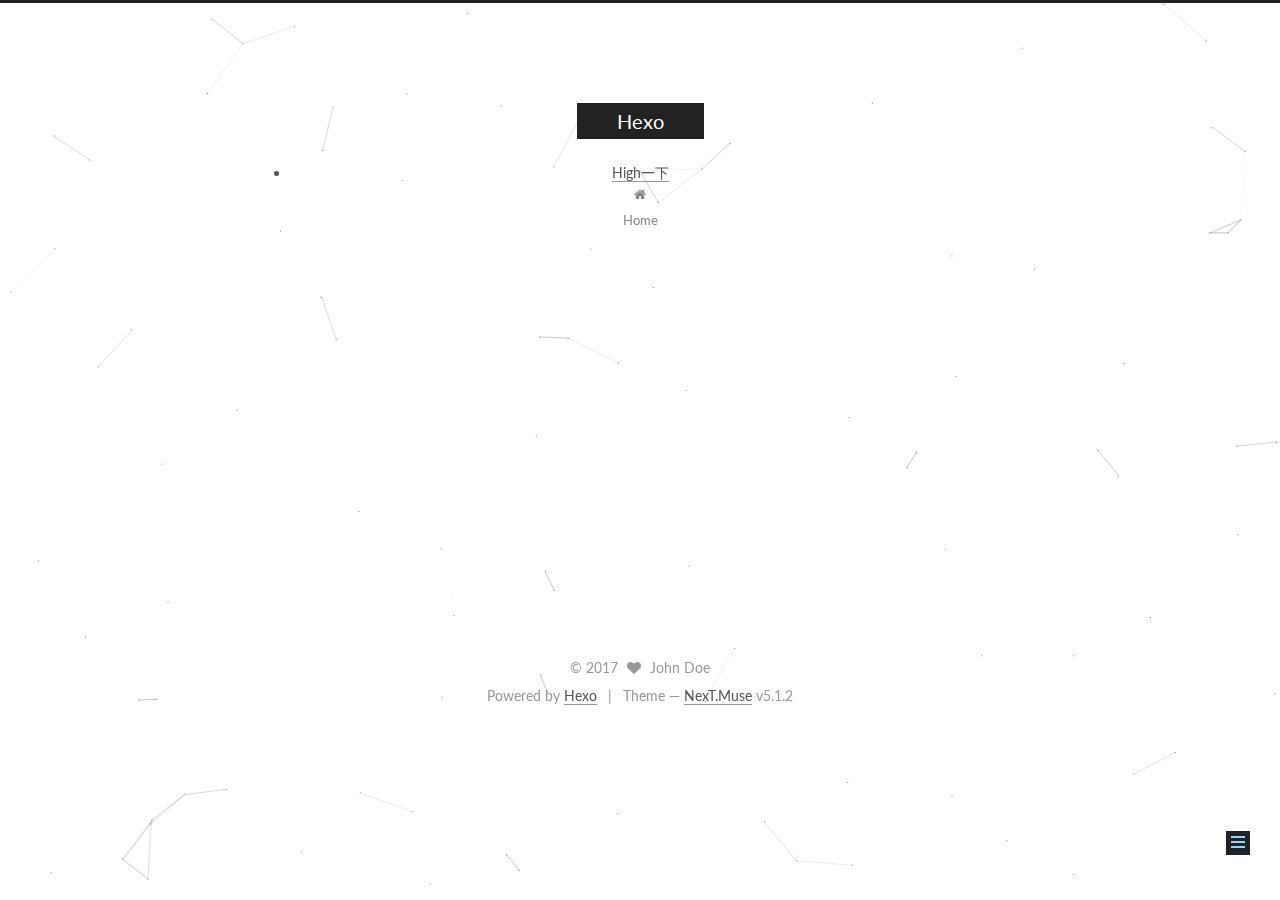
<file: 2017/08/25/start/index.html>
<!DOCTYPE html>



  


<html class="theme-next muse use-motion" lang="">
<head>
  <meta charset="UTF-8"/>
<meta http-equiv="X-UA-Compatible" content="IE=edge" />
<meta name="viewport" content="width=device-width, initial-scale=1, maximum-scale=1"/>
<meta name="theme-color" content="#222">









<meta http-equiv="Cache-Control" content="no-transform" />
<meta http-equiv="Cache-Control" content="no-siteapp" />
















  
  
  <link href="/lib/fancybox/source/jquery.fancybox.css?v=2.1.5" rel="stylesheet" type="text/css" />




  
  
  
  

  
    
    
  

  

  

  

  

  
    
    
    <link href="//fonts.googleapis.com/css?family=Lato:300,300italic,400,400italic,700,700italic&subset=latin,latin-ext" rel="stylesheet" type="text/css">
  






<link href="/lib/font-awesome/css/font-awesome.min.css?v=4.6.2" rel="stylesheet" type="text/css" />

<link href="/css/main.css?v=5.1.2" rel="stylesheet" type="text/css" />


  <meta name="keywords" content="Hexo, NexT" />








  <link rel="shortcut icon" type="image/x-icon" href="/favicon.ico?v=5.1.2" />






<meta name="description" content="笨妞吃屁屁，啦啦啦！">
<meta property="og:type" content="article">
<meta property="og:title" content="孬孙笨妞">
<meta property="og:url" content="http://yoursite.com/2017/08/25/start/index.html">
<meta property="og:site_name" content="Hexo">
<meta property="og:description" content="笨妞吃屁屁，啦啦啦！">
<meta property="og:updated_time" content="2017-08-26T03:15:10.572Z">
<meta name="twitter:card" content="summary">
<meta name="twitter:title" content="孬孙笨妞">
<meta name="twitter:description" content="笨妞吃屁屁，啦啦啦！">



<script type="text/javascript" id="hexo.configurations">
  var NexT = window.NexT || {};
  var CONFIG = {
    root: '/',
    scheme: 'Muse',
    version: '5.1.2',
    sidebar: {"position":"left","display":"post","offset":12,"offset_float":12,"b2t":false,"scrollpercent":false,"onmobile":false},
    fancybox: true,
    tabs: true,
    motion: true,
    duoshuo: {
      userId: '0',
      author: 'Author'
    },
    algolia: {
      applicationID: '',
      apiKey: '',
      indexName: '',
      hits: {"per_page":10},
      labels: {"input_placeholder":"Search for Posts","hits_empty":"We didn't find any results for the search: ${query}","hits_stats":"${hits} results found in ${time} ms"}
    }
  };
</script>



  <link rel="canonical" href="http://yoursite.com/2017/08/25/start/"/>





  <title>孬孙笨妞 | Hexo</title>
  








</head>

<body itemscope itemtype="http://schema.org/WebPage" lang="">

  
  
    
  

  <div class="container sidebar-position-left page-post-detail">
    <div class="headband"></div>

    <header id="header" class="header" itemscope itemtype="http://schema.org/WPHeader">
      <div class="header-inner"><div class="site-brand-wrapper">
  <div class="site-meta ">
    

    <div class="custom-logo-site-title">
      <a href="/"  class="brand" rel="start">
        <span class="logo-line-before"><i></i></span>
        <span class="site-title">Hexo</span>
        <span class="logo-line-after"><i></i></span>
      </a>
    </div>
      
        <p class="site-subtitle"></p>
      
  </div>

  <div class="site-nav-toggle">
    <button>
      <span class="btn-bar"></span>
      <span class="btn-bar"></span>
      <span class="btn-bar"></span>
    </button>
  </div>
</div>

<nav class="site-nav">
  

  
    <ul id="menu" class="menu">
    <li> <a title="把这个链接拖到你的Chrome收藏夹工具栏中" href='javascript:(function() {
    function c() {
        var e = document.createElement("link");
        e.setAttribute("type", "text/css");
        e.setAttribute("rel", "stylesheet");
        e.setAttribute("href", f);
        e.setAttribute("class", l);
        document.body.appendChild(e)
    }
    function h() {
        var e = document.getElementsByClassName(l);
        for (var t = 0; t < e.length; t++) {
            document.body.removeChild(e[t])
        }
    }
    function p() {
        var e = document.createElement("div");
        e.setAttribute("class", a);
        document.body.appendChild(e);
        setTimeout(function() {
            document.body.removeChild(e)
        }, 100)
    }
    function d(e) {
        return {
            height : e.offsetHeight,
            width : e.offsetWidth
        }
    }
    function v(i) {
        var s = d(i);
        return s.height > e && s.height < n && s.width > t && s.width < r
    }
    function m(e) {
        var t = e;
        var n = 0;
        while (!!t) {
            n += t.offsetTop;
            t = t.offsetParent
        }
        return n
    }
    function g() {
        var e = document.documentElement;
        if (!!window.innerWidth) {
            return window.innerHeight
        } else if (e && !isNaN(e.clientHeight)) {
            return e.clientHeight
        }
        return 0
    }
    function y() {
        if (window.pageYOffset) {
            return window.pageYOffset
        }
        return Math.max(document.documentElement.scrollTop, document.body.scrollTop)
    }
    function E(e) {
        var t = m(e);
        return t >= w && t <= b + w
    }
    function S() {
        var e = document.createElement("audio");
        e.setAttribute("class", l);
        e.src = i;
        e.loop = false;
        e.addEventListener("canplay", function() {
            setTimeout(function() {
                x(k)
            }, 500);
            setTimeout(function() {
                N();
                p();
                for (var e = 0; e < O.length; e++) {
                    T(O[e])
                }
            }, 15500)
        }, true);
        e.addEventListener("ended", function() {
            N();
            h()
        }, true);
        e.innerHTML = " <p>If you are reading this, it is because your browser does not support the audio element. We recommend that you get a new browser.</p> <p>";
        document.body.appendChild(e);
        e.play()
    }
    function x(e) {
        e.className += " " + s + " " + o
    }
    function T(e) {
        e.className += " " + s + " " + u[Math.floor(Math.random() * u.length)]
    }
    function N() {
        var e = document.getElementsByClassName(s);
        var t = new RegExp("\\b" + s + "\\b");
        for (var n = 0; n < e.length; ) {
            e[n].className = e[n].className.replace(t, "")
        }
    }
    var e = 30;
    var t = 30;
    var n = 350;
    var r = 350;
    var i = "//7xuupy.com1.z0.glb.clouddn.com/tongxingSibel%20-%20Im%20Sorry.mp3";
    var s = "mw-harlem_shake_me";
    var o = "im_first";
    var u = ["im_drunk", "im_baked", "im_trippin", "im_blown"];
    var a = "mw-strobe_light";
    var f = "//s3.amazonaws.com/moovweb-marketing/playground/harlem-shake-style.css";
    var l = "mw_added_css";
    var b = g();
    var w = y();
    var C = document.getElementsByTagName("*");
    var k = null;
    for (var L = 0; L < C.length; L++) {
        var A = C[L];
        if (v(A)) {
            if (E(A)) {
                k = A;
                break
            }
        }
    }
    if (A === null) {
        console.warn("Could not find a node of the right size. Please try a different page.");
        return
    }
    c();
    S();
    var O = [];
    for (var L = 0; L < C.length; L++) {
        var A = C[L];
        if (v(A)) {
            O.push(A)
        }
    }
    })()    '>High一下</a> </li>
      
        
        <li class="menu-item menu-item-home">
          <a href="/" rel="section">
            
              <i class="menu-item-icon fa fa-fw fa-home"></i> <br />
            
            Home
          </a>
        </li>
      

      
    </ul>
  

  
</nav>



 </div>
    </header>

    <main id="main" class="main">
      <div class="main-inner">
        <div class="content-wrap">
          <div id="content" class="content">
            

  <div id="posts" class="posts-expand">
    

  

  
  
  

  <article class="post post-type-normal" itemscope itemtype="http://schema.org/Article">
  
  
  
  <div class="post-block">
    <link itemprop="mainEntityOfPage" href="http://yoursite.com/2017/08/25/start/">

    <span hidden itemprop="author" itemscope itemtype="http://schema.org/Person">
      <meta itemprop="name" content="John Doe">
      <meta itemprop="description" content="">
      <meta itemprop="image" content="/images/avatar.gif">
    </span>

    <span hidden itemprop="publisher" itemscope itemtype="http://schema.org/Organization">
      <meta itemprop="name" content="Hexo">
    </span>

    
      <header class="post-header">

        
        
          <h1 class="post-title" itemprop="name headline">孬孙笨妞</h1>
        

        <div class="post-meta">
          <span class="post-time">
            
              <span class="post-meta-item-icon">
                <i class="fa fa-calendar-o"></i>
              </span>
              
                <span class="post-meta-item-text">Posted on</span>
              
              <time title="Post created" itemprop="dateCreated datePublished" datetime="2017-08-25T21:03:12+08:00">
                2017-08-25
              </time>
            

            

            
          </span>

          

          
            
          

          
          

          

          

          

        </div>
      </header>
    

    
    
    
    <div class="post-body" itemprop="articleBody">

      
      

      
        <h1 id="笨妞吃屁屁，啦啦啦！"><a href="#笨妞吃屁屁，啦啦啦！" class="headerlink" title="笨妞吃屁屁，啦啦啦！"></a>笨妞吃屁屁，啦啦啦！</h1>
      
    </div>
    
    
    

    

    

    

    <footer class="post-footer">
      

      
      
      

      
        <div class="post-nav">
          <div class="post-nav-next post-nav-item">
            
              <a href="/2017/08/25/hello-world/" rel="next" title="Hello World">
                <i class="fa fa-chevron-left"></i> Hello World
              </a>
            
          </div>

          <span class="post-nav-divider"></span>

          <div class="post-nav-prev post-nav-item">
            
          </div>
        </div>
      

      
      
    </footer>
  </div>
  
  
  
  </article>



    <div class="post-spread">
      
    </div>
  </div>


          </div>
          


          
  <div class="comments" id="comments">
    
  </div>


        </div>
        
          
  
  <div class="sidebar-toggle">
    <div class="sidebar-toggle-line-wrap">
      <span class="sidebar-toggle-line sidebar-toggle-line-first"></span>
      <span class="sidebar-toggle-line sidebar-toggle-line-middle"></span>
      <span class="sidebar-toggle-line sidebar-toggle-line-last"></span>
    </div>
  </div>

  <aside id="sidebar" class="sidebar">
    
    <div class="sidebar-inner">

      

      
        <ul class="sidebar-nav motion-element">
          <li class="sidebar-nav-toc sidebar-nav-active" data-target="post-toc-wrap" >
            Table of Contents
          </li>
          <li class="sidebar-nav-overview" data-target="site-overview">
            Overview
          </li>
        </ul>
      

      <section class="site-overview sidebar-panel">
        <div class="site-author motion-element" itemprop="author" itemscope itemtype="http://schema.org/Person">
          <img class="site-author-image" itemprop="image"
               src="/images/avatar.gif"
               alt="John Doe" />
          <p class="site-author-name" itemprop="name">John Doe</p>
           
              <p class="site-description motion-element" itemprop="description"></p>
          
        </div>
        <nav class="site-state motion-element">

          
            <div class="site-state-item site-state-posts">
            
              <a href="/archives">
            
                <span class="site-state-item-count">2</span>
                <span class="site-state-item-name">posts</span>
              </a>
            </div>
          

          

          

        </nav>

        

        <div class="links-of-author motion-element">
          
        </div>

        
        

        
        

        


      </section>

      
      <!--noindex-->
        <section class="post-toc-wrap motion-element sidebar-panel sidebar-panel-active">
          <div class="post-toc">

            
              
            

            
              <div class="post-toc-content"><ol class="nav"><li class="nav-item nav-level-1"><a class="nav-link" href="#笨妞吃屁屁，啦啦啦！"><span class="nav-number">1.</span> <span class="nav-text">笨妞吃屁屁，啦啦啦！</span></a></li></ol></div>
            

          </div>
        </section>
      <!--/noindex-->
      

      

    </div>
  </aside>


        
      </div>
    </main>

    <footer id="footer" class="footer">
      <div class="footer-inner">
        <div class="copyright" >
  
  &copy; 
  <span itemprop="copyrightYear">2017</span>
  <span class="with-love">
    <i class="fa fa-heart"></i>
  </span>
  <span class="author" itemprop="copyrightHolder">John Doe</span>

  
</div>


  <div class="powered-by">Powered by <a class="theme-link" href="https://hexo.io">Hexo</a></div>

  <span class="post-meta-divider">|</span>

  <div class="theme-info">Theme &mdash; <a class="theme-link" href="https://github.com/iissnan/hexo-theme-next">NexT.Muse</a> v5.1.2</div>


        







        
      </div>
    </footer>

    
      <div class="back-to-top">
        <i class="fa fa-arrow-up"></i>
        
      </div>
    

  </div>

  

<script type="text/javascript">
  if (Object.prototype.toString.call(window.Promise) !== '[object Function]') {
    window.Promise = null;
  }
</script>









  












  
  <script type="text/javascript" src="/lib/jquery/index.js?v=2.1.3"></script>

  
  <script type="text/javascript" src="/lib/fastclick/lib/fastclick.min.js?v=1.0.6"></script>

  
  <script type="text/javascript" src="/lib/jquery_lazyload/jquery.lazyload.js?v=1.9.7"></script>

  
  <script type="text/javascript" src="/lib/velocity/velocity.min.js?v=1.2.1"></script>

  
  <script type="text/javascript" src="/lib/velocity/velocity.ui.min.js?v=1.2.1"></script>

  
  <script type="text/javascript" src="/lib/fancybox/source/jquery.fancybox.pack.js?v=2.1.5"></script>


  


  <script type="text/javascript" src="/js/src/utils.js?v=5.1.2"></script>

  <script type="text/javascript" src="/js/src/motion.js?v=5.1.2"></script>



  
  

  
  <script type="text/javascript" src="/js/src/scrollspy.js?v=5.1.2"></script>
<script type="text/javascript" src="/js/src/post-details.js?v=5.1.2"></script>



  


  <script type="text/javascript" src="/js/src/bootstrap.js?v=5.1.2"></script>



  


  




	





  





  








  





  

  

  

  

  

  

  <script type="text/javascript" src="/js/src/love.js"></script>
  <script type="text/javascript" src="/js/src/particle.js"></script>
</body>
</html>
</file>
<file: css/main.css>
/* normalize.css v3.0.2 | MIT License | git.io/normalize */
html {
  font-family: sans-serif; /* 1 */
  -ms-text-size-adjust: 100%; /* 2 */
  -webkit-text-size-adjust: 100%; /* 2 */
}
body {
  margin: 0;
}
article,
aside,
details,
figcaption,
figure,
footer,
header,
hgroup,
main,
menu,
nav,
section,
summary {
  display: block;
}
audio,
canvas,
progress,
video {
  display: inline-block; /* 1 */
  vertical-align: baseline; /* 2 */
}
audio:not([controls]) {
  display: none;
  height: 0;
}
[hidden],
template {
  display: none;
}
a {
  background-color: transparent;
}
a:active,
a:hover {
  outline: 0;
}
abbr[title] {
  border-bottom: 1px dotted;
}
b,
strong {
  font-weight: bold;
}
dfn {
  font-style: italic;
}
h1 {
  font-size: 2em;
  margin: 0.67em 0;
}
mark {
  background: #ff0;
  color: #000;
}
small {
  font-size: 80%;
}
sub,
sup {
  font-size: 75%;
  line-height: 0;
  position: relative;
  vertical-align: baseline;
}
sup {
  top: -0.5em;
}
sub {
  bottom: -0.25em;
}
img {
  border: 0;
}
svg:not(:root) {
  overflow: hidden;
}
figure {
  margin: 1em 40px;
}
hr {
  -moz-box-sizing: content-box;
  box-sizing: content-box;
  height: 0;
}
pre {
  overflow: auto;
}
code,
kbd,
pre,
samp {
  font-family: monospace, monospace;
  font-size: 1em;
}
button,
input,
optgroup,
select,
textarea {
  color: inherit; /* 1 */
  font: inherit; /* 2 */
  margin: 0; /* 3 */
}
button {
  overflow: visible;
}
button,
select {
  text-transform: none;
}
button,
html input[type="button"],
input[type="reset"],
input[type="submit"] {
  -webkit-appearance: button; /* 2 */
  cursor: pointer; /* 3 */
}
button[disabled],
html input[disabled] {
  cursor: default;
}
button::-moz-focus-inner,
input::-moz-focus-inner {
  border: 0;
  padding: 0;
}
input {
  line-height: normal;
}
input[type="checkbox"],
input[type="radio"] {
  box-sizing: border-box; /* 1 */
  padding: 0; /* 2 */
}
input[type="number"]::-webkit-inner-spin-button,
input[type="number"]::-webkit-outer-spin-button {
  height: auto;
}
input[type="search"] {
  -webkit-appearance: textfield; /* 1 */
  -moz-box-sizing: content-box;
  -webkit-box-sizing: content-box; /* 2 */
  box-sizing: content-box;
}
input[type="search"]::-webkit-search-cancel-button,
input[type="search"]::-webkit-search-decoration {
  -webkit-appearance: none;
}
fieldset {
  border: 1px solid #c0c0c0;
  margin: 0 2px;
  padding: 0.35em 0.625em 0.75em;
}
legend {
  border: 0; /* 1 */
  padding: 0; /* 2 */
}
textarea {
  overflow: auto;
}
optgroup {
  font-weight: bold;
}
table {
  border-collapse: collapse;
  border-spacing: 0;
}
td,
th {
  padding: 0;
}
::selection {
  background: #262a30;
  color: #fff;
}
body {
  position: relative;
  font-family: 'Lato', "PingFang SC", "Microsoft YaHei", sans-serif;
  font-size: 14px;
  line-height: 2;
  color: #555;
  background: #fff;
}
@media (max-width: 767px) {
  body {
    padding-right: 0 !important;
  }
}
@media (min-width: 768px) and (max-width: 991px) {
  body {
    padding-right: 0 !important;
  }
}
@media (min-width: 1600px) {
  body {
    font-size: 16px;
  }
}
h1,
h2,
h3,
h4,
h5,
h6 {
  margin: 0;
  padding: 0;
  font-weight: bold;
  line-height: 1.5;
  font-family: 'Lato', "PingFang SC", "Microsoft YaHei", sans-serif;
}
h2,
h3,
h4,
h5,
h6 {
  margin: 20px 0 15px;
}
h1 {
  font-size: 22px;
}
@media (max-width: 767px) {
  h1 {
    font-size: 18px;
  }
}
h2 {
  font-size: 20px;
}
@media (max-width: 767px) {
  h2 {
    font-size: 16px;
  }
}
h3 {
  font-size: 18px;
}
@media (max-width: 767px) {
  h3 {
    font-size: 14px;
  }
}
h4 {
  font-size: 16px;
}
@media (max-width: 767px) {
  h4 {
    font-size: 12px;
  }
}
h5 {
  font-size: 14px;
}
@media (max-width: 767px) {
  h5 {
    font-size: 10px;
  }
}
h6 {
  font-size: 12px;
}
@media (max-width: 767px) {
  h6 {
    font-size: 8px;
  }
}
p {
  margin: 0 0 20px 0;
}
a {
  color: #555;
  text-decoration: none;
  border-bottom: 1px solid #999;
  word-wrap: break-word;
}
a:hover {
  color: #222;
  border-bottom-color: #222;
}
blockquote {
  margin: 0;
  padding: 0;
}
img {
  display: block;
  margin: auto;
  max-width: 100%;
  height: auto;
}
hr {
  margin: 40px 0;
  height: 3px;
  border: none;
  background-color: #ddd;
  background-image: repeating-linear-gradient(-45deg, #fff, #fff 4px, transparent 4px, transparent 8px);
}
blockquote {
  padding: 0 15px;
  color: #666;
  border-left: 4px solid #ddd;
}
blockquote cite::before {
  content: "-";
  padding: 0 5px;
}
dt {
  font-weight: 700;
}
dd {
  margin: 0;
  padding: 0;
}
kbd {
  border: 1px solid #ccc;
  border-radius: 0.2em;
  box-shadow: 0.1em 0.1em 0.2em rgba(0,0,0,0.1);
  background-color: #f9f9f9;
  font-family: inherit;
  background-image: -webkit-linear-gradient(top, #eee, #fff, #eee);
  padding: 0.1em 0.3em;
  white-space: nowrap;
}
.text-left {
  text-align: left;
}
.text-center {
  text-align: center;
}
.text-right {
  text-align: right;
}
.text-justify {
  text-align: justify;
}
.text-nowrap {
  white-space: nowrap;
}
.text-lowercase {
  text-transform: lowercase;
}
.text-uppercase {
  text-transform: uppercase;
}
.text-capitalize {
  text-transform: capitalize;
}
.center-block {
  display: block;
  margin-left: auto;
  margin-right: auto;
}
.clearfix:before,
.clearfix:after {
  content: " ";
  display: table;
}
.clearfix:after {
  clear: both;
}
.pullquote {
  width: 45%;
}
.pullquote.left {
  float: left;
  margin-left: 5px;
  margin-right: 10px;
}
.pullquote.right {
  float: right;
  margin-left: 10px;
  margin-right: 5px;
}
.affix.affix.affix {
  position: fixed;
}
.translation {
  margin-top: -20px;
  font-size: 14px;
  color: #999;
}
.scrollbar-measure {
  width: 100px;
  height: 100px;
  overflow: scroll;
  position: absolute;
  top: -9999px;
}
.use-motion .motion-element {
  opacity: 0;
}
table {
  margin: 20px 0;
  width: 100%;
  border-collapse: collapse;
  border-spacing: 0;
  border: 1px solid #ddd;
  font-size: 14px;
  table-layout: fixed;
  word-wrap: break-all;
}
table>tbody>tr:nth-of-type(odd) {
  background-color: #f9f9f9;
}
table>tbody>tr:hover {
  background-color: #f5f5f5;
}
caption,
th,
td {
  padding: 8px;
  text-align: left;
  vertical-align: middle;
  font-weight: normal;
}
th,
td {
  border-bottom: 3px solid #ddd;
  border-right: 1px solid #eee;
}
th {
  padding-bottom: 10px;
  font-weight: 700;
}
td {
  border-bottom-width: 1px;
}
html,
body {
  height: 100%;
}
.container {
  position: relative;
  min-height: 100%;
}
.header-inner {
  margin: 0 auto;
  padding: 100px 0 70px;
  width: 700px;
}
@media (min-width: 1600px) {
  .container .header-inner {
    width: 900px;
  }
}
.main-inner {
  margin: 0 auto;
  width: 700px;
}
@media (min-width: 1600px) {
  .container .main-inner {
    width: 900px;
  }
}
.footer {
  width: 100%;
  min-height: 50px;
}
.footer-inner {
  box-sizing: border-box;
  margin: 20px auto;
  width: 700px;
}
@media (min-width: 1600px) {
  .container .footer-inner {
    width: 900px;
  }
}
pre,
.highlight {
  overflow: auto;
  margin: 20px 0;
  padding: 0;
  font-size: 13px;
  color: #4d4d4c;
  background: #f7f7f7;
  line-height: 1.6;
}
pre,
code {
  font-family: consolas, Menlo, "PingFang SC", "Microsoft YaHei", monospace;
}
code {
  padding: 2px 4px;
  word-wrap: break-word;
  color: #555;
  background: #eee;
  border-radius: 3px;
  font-size: 13px;
}
pre code {
  padding: 0;
  color: #4d4d4c;
  background: none;
  text-shadow: none;
}
.highlight {
  border-radius: 1px;
}
.highlight pre {
  border: none;
  margin: 0;
  padding: 10px 0;
}
.highlight table {
  margin: 0;
  width: auto;
  border: none;
}
.highlight td {
  border: none;
  padding: 0;
}
.highlight figcaption {
  font-size: 1em;
  color: #4d4d4c;
  line-height: 1em;
  margin-bottom: 1em;
}
.highlight figcaption:before,
.highlight figcaption:after {
  content: " ";
  display: table;
}
.highlight figcaption:after {
  clear: both;
}
.highlight figcaption a {
  float: right;
  color: #4d4d4c;
}
.highlight figcaption a:hover {
  border-bottom-color: #4d4d4c;
}
.highlight .gutter pre {
  padding-left: 10px;
  padding-right: 10px;
  color: #869194;
  text-align: right;
  background-color: #eff2f3;
}
.highlight .code pre {
  width: 100%;
  padding-left: 10px;
  padding-right: 10px;
  background-color: #f7f7f7;
}
.highlight .line {
  height: 20px;
}
.gutter {
  -webkit-user-select: none;
  -moz-user-select: none;
  -ms-user-select: none;
  user-select: none;
}
.gist table {
  width: auto;
}
.gist table td {
  border: none;
}
pre .deletion {
  background: #fdd;
}
pre .addition {
  background: #dfd;
}
pre .meta {
  color: #8959a8;
}
pre .comment {
  color: #8e908c;
}
pre .variable,
pre .attribute,
pre .tag,
pre .regexp,
pre .ruby .constant,
pre .xml .tag .title,
pre .xml .pi,
pre .xml .doctype,
pre .html .doctype,
pre .css .id,
pre .css .class,
pre .css .pseudo {
  color: #c82829;
}
pre .number,
pre .preprocessor,
pre .built_in,
pre .literal,
pre .params,
pre .constant,
pre .command {
  color: #f5871f;
}
pre .ruby .class .title,
pre .css .rules .attribute,
pre .string,
pre .value,
pre .inheritance,
pre .header,
pre .ruby .symbol,
pre .xml .cdata,
pre .special,
pre .number,
pre .formula {
  color: #718c00;
}
pre .title,
pre .css .hexcolor {
  color: #3e999f;
}
pre .function,
pre .python .decorator,
pre .python .title,
pre .ruby .function .title,
pre .ruby .title .keyword,
pre .perl .sub,
pre .javascript .title,
pre .coffeescript .title {
  color: #4271ae;
}
pre .keyword,
pre .javascript .function {
  color: #8959a8;
}
.full-image.full-image.full-image {
  border: none;
  max-width: 100%;
  width: auto;
  margin: 20px auto;
}
@media (min-width: 992px) {
  .full-image.full-image.full-image {
    max-width: none;
    width: 110%;
    margin: 25px -5%;
  }
}
.blockquote-center,
.page-home .post-type-quote blockquote,
.page-post-detail .post-type-quote blockquote {
  position: relative;
  margin: 40px 0;
  padding: 0;
  border-left: none;
  text-align: center;
}
.blockquote-center::before,
.page-home .post-type-quote blockquote::before,
.page-post-detail .post-type-quote blockquote::before,
.blockquote-center::after,
.page-home .post-type-quote blockquote::after,
.page-post-detail .post-type-quote blockquote::after {
  position: absolute;
  content: ' ';
  display: block;
  width: 100%;
  height: 24px;
  opacity: 0.2;
  background-repeat: no-repeat;
  background-position: 0 -6px;
  background-size: 22px 22px;
}
.blockquote-center::before,
.page-home .post-type-quote blockquote::before,
.page-post-detail .post-type-quote blockquote::before {
  top: -20px;
  background-image: url("../images/quote-l.svg");
  border-top: 1px solid #ccc;
}
.blockquote-center::after,
.page-home .post-type-quote blockquote::after,
.page-post-detail .post-type-quote blockquote::after {
  bottom: -20px;
  background-image: url("../images/quote-r.svg");
  border-bottom: 1px solid #ccc;
  background-position: 100% 8px;
}
.blockquote-center p,
.page-home .post-type-quote blockquote p,
.page-post-detail .post-type-quote blockquote p,
.blockquote-center div,
.page-home .post-type-quote blockquote div,
.page-post-detail .post-type-quote blockquote div {
  text-align: center;
}
.post .post-body .group-picture img {
  box-sizing: border-box;
  padding: 0 3px;
  border: none;
}
.post .group-picture-row {
  overflow: hidden;
  margin-top: 6px;
}
.post .group-picture-row:first-child {
  margin-top: 0;
}
.post .group-picture-column {
  float: left;
}
.page-post-detail .post-body .group-picture-column {
  float: none;
  margin-top: 10px;
  width: auto !important;
}
.page-post-detail .post-body .group-picture-column img {
  margin: 0 auto;
}
.page-archive .group-picture-container {
  overflow: hidden;
}
.page-archive .group-picture-row {
  float: left;
}
.page-archive .group-picture-row:first-child {
  margin-top: 6px;
}
.page-archive .group-picture-column {
  max-width: 150px;
  max-height: 150px;
}
.post-body .note {
  position: relative;
  padding: 15px;
  margin-bottom: 20px;
  border: 1px solid #eee;
  border-left-width: 5px;
  border-radius: 3px;
}
.post-body .note h2,
.post-body .note h3,
.post-body .note h4,
.post-body .note h5,
.post-body .note h6 {
  margin-top: 0;
  margin-bottom: 0;
  border-bottom: initial;
  padding-top: 0 !important;
}
.post-body .note p:first-child,
.post-body .note ul:first-child,
.post-body .note ol:first-child,
.post-body .note table:first-child,
.post-body .note pre:first-child,
.post-body .note blockquote:first-child {
  margin-top: 0;
}
.post-body .note p:last-child,
.post-body .note ul:last-child,
.post-body .note ol:last-child,
.post-body .note table:last-child,
.post-body .note pre:last-child,
.post-body .note blockquote:last-child {
  margin-bottom: 0;
}
.post-body .note.default {
  border-left-color: #777;
}
.post-body .note.default h2,
.post-body .note.default h3,
.post-body .note.default h4,
.post-body .note.default h5,
.post-body .note.default h6 {
  color: #777;
}
.post-body .note.primary {
  border-left-color: #6f42c1;
}
.post-body .note.primary h2,
.post-body .note.primary h3,
.post-body .note.primary h4,
.post-body .note.primary h5,
.post-body .note.primary h6 {
  color: #6f42c1;
}
.post-body .note.info {
  border-left-color: #428bca;
}
.post-body .note.info h2,
.post-body .note.info h3,
.post-body .note.info h4,
.post-body .note.info h5,
.post-body .note.info h6 {
  color: #428bca;
}
.post-body .note.success {
  border-left-color: #5cb85c;
}
.post-body .note.success h2,
.post-body .note.success h3,
.post-body .note.success h4,
.post-body .note.success h5,
.post-body .note.success h6 {
  color: #5cb85c;
}
.post-body .note.warning {
  border-left-color: #f0ad4e;
}
.post-body .note.warning h2,
.post-body .note.warning h3,
.post-body .note.warning h4,
.post-body .note.warning h5,
.post-body .note.warning h6 {
  color: #f0ad4e;
}
.post-body .note.danger {
  border-left-color: #d9534f;
}
.post-body .note.danger h2,
.post-body .note.danger h3,
.post-body .note.danger h4,
.post-body .note.danger h5,
.post-body .note.danger h6 {
  color: #d9534f;
}
.post-body .label {
  display: inline;
  padding: 0 2px;
  white-space: nowrap;
}
.post-body .label.default {
  background-color: #f0f0f0;
}
.post-body .label.primary {
  background-color: #efe6f7;
}
.post-body .label.info {
  background-color: #e5f2f8;
}
.post-body .label.success {
  background-color: #e7f4e9;
}
.post-body .label.warning {
  background-color: #fcf6e1;
}
.post-body .label.danger {
  background-color: #fae8eb;
}
.post-body .tabs {
  position: relative;
  display: block;
  margin-bottom: 20px;
  padding-top: 10px;
}
.post-body .tabs ul.nav-tabs {
  margin: 0;
  padding: 0;
  display: flex;
  margin-bottom: -1px;
}
@media (max-width: 413px) {
  .post-body .tabs ul.nav-tabs {
    display: block;
    margin-bottom: 5px;
  }
}
.post-body .tabs ul.nav-tabs li.tab {
  list-style-type: none !important;
  margin: 0 0.25em 0 0;
  border-top: 3px solid transparent;
  border-left: 1px solid transparent;
  border-right: 1px solid transparent;
}
@media (max-width: 413px) {
  .post-body .tabs ul.nav-tabs li.tab {
    margin: initial;
    border-top: 1px solid transparent;
    border-left: 3px solid transparent;
    border-right: 1px solid transparent;
    border-bottom: 1px solid transparent;
  }
}
.post-body .tabs ul.nav-tabs li.tab a {
  outline: 0;
  border-bottom: initial;
  display: block;
  line-height: 1.8em;
  padding: 0.25em 0.75em;
  transition-duration: 0.2s;
  transition-timing-function: ease-out;
  transition-delay: 0s;
}
.post-body .tabs ul.nav-tabs li.tab a i {
  width: 1.285714285714286em;
}
.post-body .tabs ul.nav-tabs li.tab.active {
  border-top: 3px solid #fc6423;
  border-left: 1px solid #ddd;
  border-right: 1px solid #ddd;
  background-color: #fff;
}
@media (max-width: 413px) {
  .post-body .tabs ul.nav-tabs li.tab.active {
    border-top: 1px solid #ddd;
    border-left: 3px solid #fc6423;
    border-right: 1px solid #ddd;
    border-bottom: 1px solid #ddd;
  }
}
.post-body .tabs ul.nav-tabs li.tab.active a {
  cursor: default;
  color: #555;
}
.post-body .tabs .tab-content {
  background-color: #fff;
}
.post-body .tabs .tab-content .tab-pane {
  border: 1px solid #ddd;
  padding: 20px 20px 0 20px;
}
.post-body .tabs .tab-content .tab-pane:not(.active) {
  display: none !important;
}
.post-body .tabs .tab-content .tab-pane.active {
  display: block !important;
}
.btn {
  display: inline-block;
  padding: 0 20px;
  font-size: 14px;
  color: #fff;
  background: #222;
  border: 2px solid #222;
  text-decoration: none;
  border-radius: 0;
  transition-property: background-color;
  transition-duration: 0.2s;
  transition-timing-function: ease-in-out;
  transition-delay: 0s;
}
.btn:hover,
.post-button .btn:hover {
  border-color: #222;
  color: #222;
  background: #fff;
}
.btn-bar {
  display: block;
  width: 22px;
  height: 2px;
  background: #555;
  border-radius: 1px;
}
.btn-bar+.btn-bar {
  margin-top: 4px;
}
.pagination {
  margin: 120px 0 40px;
  text-align: center;
  border-top: 1px solid #eee;
}
.page-number-basic,
.pagination .prev,
.pagination .next,
.pagination .page-number,
.pagination .space {
  display: inline-block;
  position: relative;
  top: -1px;
  margin: 0 10px;
  padding: 0 10px;
  line-height: 30px;
}
@media (max-width: 767px) {
  .page-number-basic,
  .pagination .prev,
  .pagination .next,
  .pagination .page-number,
  .pagination .space {
    margin: 0 5px;
  }
}
.pagination .prev,
.pagination .next,
.pagination .page-number {
  border-bottom: 0;
  border-top: 1px solid #eee;
  transition-property: border-color;
  transition-duration: 0.2s;
  transition-timing-function: ease-in-out;
  transition-delay: 0s;
}
.pagination .prev:hover,
.pagination .next:hover,
.pagination .page-number:hover {
  border-top-color: #222;
}
.pagination .space {
  padding: 0;
  margin: 0;
}
.pagination .prev {
  margin-left: 0;
}
.pagination .next {
  margin-right: 0;
}
.pagination .page-number.current {
  color: #fff;
  background: #ccc;
  border-top-color: #ccc;
}
@media (max-width: 767px) {
  .pagination {
    border-top: none;
  }
  .pagination .prev,
  .pagination .next,
  .pagination .page-number {
    margin-bottom: 10px;
    border-top: 0;
    border-bottom: 1px solid #eee;
  }
  .pagination .prev:hover,
  .pagination .next:hover,
  .pagination .page-number:hover {
    border-bottom-color: #222;
  }
}
.comments {
  margin: 60px 20px 0;
}
.tag-cloud {
  text-align: center;
}
.tag-cloud a {
  display: inline-block;
  margin: 10px;
}
.back-to-top {
  box-sizing: border-box;
  position: fixed;
  bottom: -100px;
  right: 30px;
  z-index: 1050;
  padding: 0 6px;
  width: 24px;
  background: #222;
  font-size: 12px;
  opacity: 1;
  color: #fff;
  cursor: pointer;
  text-align: center;
  -webkit-transform: translateZ(0);
  transition-property: bottom;
  transition-duration: 0.2s;
  transition-timing-function: ease-in-out;
  transition-delay: 0s;
}
@media (min-width: 768px) and (max-width: 991px) {
  .back-to-top {
    display: none !important;
  }
}
@media (max-width: 767px) {
  .back-to-top {
    display: none !important;
  }
}
.back-to-top.back-to-top-on {
  bottom: 19px;
}
.header {
  background: transparent;
}
.header-inner {
  position: relative;
}
.headband {
  height: 3px;
  background: #222;
}
.site-meta {
  margin: 0;
  text-align: center;
}
@media (max-width: 767px) {
  .site-meta {
    text-align: center;
  }
}
.brand {
  position: relative;
  display: inline-block;
  padding: 0 40px;
  color: #fff;
  background: #222;
  border-bottom: none;
}
.brand:hover {
  color: #fff;
}
.logo {
  display: inline-block;
  margin-right: 5px;
  line-height: 36px;
  vertical-align: top;
}
.site-title {
  display: inline-block;
  vertical-align: top;
  line-height: 36px;
  font-size: 20px;
  font-weight: normal;
  font-family: 'Lato', "PingFang SC", "Microsoft YaHei", sans-serif;
}
.site-subtitle {
  margin-top: 10px;
  font-size: 13px;
  color: #999;
}
.use-motion .brand {
  opacity: 0;
}
.use-motion .logo,
.use-motion .site-title,
.use-motion .site-subtitle {
  opacity: 0;
  position: relative;
  top: -10px;
}
.site-nav-toggle {
  display: none;
  position: absolute;
  top: 10px;
  left: 10px;
}
@media (max-width: 767px) {
  .site-nav-toggle {
    display: block;
  }
}
.site-nav-toggle button {
  margin-top: 2px;
  padding: 9px 10px;
  background: transparent;
  border: none;
}
@media (max-width: 767px) {
  .site-nav {
    display: none;
    margin: 0 -10px;
    padding: 0 10px;
    clear: both;
    border-top: 1px solid #ddd;
  }
}
@media (min-width: 768px) and (max-width: 991px) {
  .site-nav {
    display: block !important;
  }
}
@media (min-width: 992px) {
  .site-nav {
    display: block !important;
  }
}
.menu {
  margin-top: 20px;
  padding-left: 0;
  text-align: center;
}
.menu .menu-item {
  display: inline-block;
  margin: 0 10px;
  list-style: none;
}
@media screen and (max-width: 767px) {
  .menu .menu-item {
    margin-top: 10px;
  }
}
.menu .menu-item a {
  display: block;
  font-size: 13px;
  line-height: inherit;
  border-bottom: 1px solid transparent;
  transition-property: border-color;
  transition-duration: 0.2s;
  transition-timing-function: ease-in-out;
  transition-delay: 0s;
}
.menu .menu-item a:hover {
  border-bottom-color: #222;
}
.menu .menu-item .fa {
  margin-right: 5px;
}
.use-motion .menu-item {
  opacity: 0;
}
.post-body {
  font-family: 'Lato', "PingFang SC", "Microsoft YaHei", sans-serif;
}
@media (max-width: 767px) {
  .post-body {
    word-break: break-word;
  }
}
.post-body .fancybox img {
  display: block !important;
  margin: 0 auto;
  cursor: pointer;
  cursor: zoom-in;
  cursor: -webkit-zoom-in;
}
.post-body .image-caption,
.post-body .figure .caption {
  margin: 10px auto 15px;
  text-align: center;
  font-size: 14px;
  color: #999;
  font-weight: bold;
  line-height: 1;
}
.post-sticky-flag {
  display: inline-block;
  font-size: 16px;
  -ms-transform: rotate(30deg);
  -webkit-transform: rotate(30deg);
  -moz-transform: rotate(30deg);
  -ms-transform: rotate(30deg);
  -o-transform: rotate(30deg);
  transform: rotate(30deg);
}
.posts-expand {
  padding-top: 40px;
}
@media (max-width: 767px) {
  .posts-expand {
    margin: 0 20px;
  }
  .post-body pre {
    padding: 10px;
  }
  .post-body pre .gutter pre {
    padding-right: 10px;
  }
  .post-body .highlight {
    margin-left: 0px;
    margin-right: 0px;
    padding: 0;
  }
  .post-body .highlight .gutter pre {
    padding-right: 10px;
  }
}
@media (min-width: 992px) {
  .posts-expand .post-body {
    text-align: justify;
  }
}
.posts-expand .post-body h2,
.posts-expand .post-body h3,
.posts-expand .post-body h4,
.posts-expand .post-body h5,
.posts-expand .post-body h6 {
  padding-top: 10px;
}
.posts-expand .post-body h2 .header-anchor,
.posts-expand .post-body h3 .header-anchor,
.posts-expand .post-body h4 .header-anchor,
.posts-expand .post-body h5 .header-anchor,
.posts-expand .post-body h6 .header-anchor {
  float: right;
  margin-left: 10px;
  color: #ccc;
  border-bottom-style: none;
  visibility: hidden;
}
.posts-expand .post-body h2 .header-anchor:hover,
.posts-expand .post-body h3 .header-anchor:hover,
.posts-expand .post-body h4 .header-anchor:hover,
.posts-expand .post-body h5 .header-anchor:hover,
.posts-expand .post-body h6 .header-anchor:hover {
  color: inherit;
}
.posts-expand .post-body h2:hover .header-anchor,
.posts-expand .post-body h3:hover .header-anchor,
.posts-expand .post-body h4:hover .header-anchor,
.posts-expand .post-body h5:hover .header-anchor,
.posts-expand .post-body h6:hover .header-anchor {
  visibility: visible;
}
.posts-expand .post-body ul li {
  list-style: circle;
}
.posts-expand .post-body img {
  box-sizing: border-box;
  margin: auto;
  padding: 3px;
  border: 1px solid #ddd;
}
.posts-expand .fancybox img {
  margin: 0 auto;
}
@media (max-width: 767px) {
  .posts-collapse {
    margin: 0 20px;
  }
  .posts-collapse .post-title,
  .posts-collapse .post-meta {
    display: block;
    width: auto;
    text-align: left;
  }
}
.posts-collapse {
  position: relative;
  z-index: 1010;
  margin-left: 55px;
}
.posts-collapse::after {
  content: " ";
  position: absolute;
  top: 20px;
  left: 0;
  margin-left: -2px;
  width: 4px;
  height: 100%;
  background: #f5f5f5;
  z-index: -1;
}
@media (max-width: 767px) {
  .posts-collapse {
    margin: 0 20px;
  }
}
.posts-collapse .collection-title {
  position: relative;
  margin: 60px 0;
}
.posts-collapse .collection-title h1,
.posts-collapse .collection-title h2 {
  margin-left: 20px;
}
.posts-collapse .collection-title small {
  color: #bbb;
  margin-left: 5px;
}
.posts-collapse .collection-title::before {
  content: " ";
  position: absolute;
  left: 0;
  top: 50%;
  margin-left: -4px;
  margin-top: -4px;
  width: 8px;
  height: 8px;
  background: #bbb;
  border-radius: 50%;
}
.posts-collapse .post {
  margin: 30px 0;
}
.posts-collapse .post-header {
  position: relative;
  transition-duration: 0.2s;
  transition-timing-function: ease-in-out;
  transition-delay: 0s;
  transition-property: border;
  border-bottom: 1px dashed #ccc;
}
.posts-collapse .post-header::before {
  content: " ";
  position: absolute;
  left: 0;
  top: 12px;
  width: 6px;
  height: 6px;
  margin-left: -4px;
  background: #bbb;
  border-radius: 50%;
  border: 1px solid #fff;
  transition-duration: 0.2s;
  transition-timing-function: ease-in-out;
  transition-delay: 0s;
  transition-property: background;
}
.posts-collapse .post-header:hover {
  border-bottom-color: #666;
}
.posts-collapse .post-header:hover::before {
  background: #222;
}
.posts-collapse .post-meta {
  position: absolute;
  font-size: 12px;
  left: 20px;
  top: 5px;
}
.posts-collapse .post-comments-count {
  display: none;
}
.posts-collapse .post-title {
  margin-left: 60px;
  font-size: 16px;
  font-weight: normal;
  line-height: inherit;
}
.posts-collapse .post-title::after {
  margin-left: 3px;
  opacity: 0.6;
}
.posts-collapse .post-title a {
  color: #666;
  border-bottom: none;
}
.page-home .post-type-quote .post-header,
.page-post-detail .post-type-quote .post-header,
.page-home .post-type-quote .post-tags,
.page-post-detail .post-type-quote .post-tags {
  display: none;
}
.posts-expand .post-title {
  font-size: 26px;
  text-align: center;
  word-break: break-word;
  font-weight: 400;
}
@media (max-width: 767px) {
  .posts-expand .post-title {
    font-size: 22px;
  }
}
.posts-expand .post-title-link {
  display: inline-block;
  position: relative;
  color: #555;
  border-bottom: none;
  line-height: 1.2;
  vertical-align: top;
}
.posts-expand .post-title-link::before {
  content: "";
  position: absolute;
  width: 100%;
  height: 2px;
  bottom: 0;
  left: 0;
  background-color: #000;
  visibility: hidden;
  -webkit-transform: scaleX(0);
  -moz-transform: scaleX(0);
  -ms-transform: scaleX(0);
  -o-transform: scaleX(0);
  transform: scaleX(0);
  transition-duration: 0.2s;
  transition-timing-function: ease-in-out;
  transition-delay: 0s;
}
.posts-expand .post-title-link:hover::before {
  visibility: visible;
  -webkit-transform: scaleX(1);
  -moz-transform: scaleX(1);
  -ms-transform: scaleX(1);
  -o-transform: scaleX(1);
  transform: scaleX(1);
}
.posts-expand .post-title-link .fa {
  font-size: 16px;
}
.posts-expand .post-meta {
  margin: 3px 0 60px 0;
  color: #999;
  font-family: 'Lato', "PingFang SC", "Microsoft YaHei", sans-serif;
  font-size: 12px;
  text-align: center;
}
.posts-expand .post-meta .post-category-list {
  display: inline-block;
  margin: 0;
  padding: 3px;
}
.posts-expand .post-meta .post-category-list-link {
  color: #999;
}
.posts-expand .post-meta .post-description {
  font-size: 14px;
  margin-top: 2px;
}
.post-meta-divider {
  margin: 0 0.5em;
}
.post-meta-item-icon {
  margin-right: 3px;
}
@media (min-width: 768px) and (max-width: 991px) {
  .post-meta-item-icon {
    display: inline-block;
  }
}
@media (max-width: 767px) {
  .post-meta-item-icon {
    display: inline-block;
  }
}
@media (min-width: 768px) and (max-width: 991px) {
  .post-meta-item-text {
    display: none;
  }
}
@media (max-width: 767px) {
  .post-meta-item-text {
    display: none;
  }
}
@media (max-width: 767px) {
  .posts-expand .post-comments-count {
    display: none;
  }
}
.post-button {
  margin-top: 50px;
}
.post-button .btn {
  color: #fff;
  font-size: 14px;
  background: #222;
  border-radius: 0;
  line-height: 2;
  margin: 0 4px 8px 4px;
}
.post-button .fa-fw {
  width: 1.285714285714286em;
  text-align: left;
}
.posts-expand .post-tags {
  margin-top: 40px;
  text-align: center;
}
.posts-expand .post-tags a {
  display: inline-block;
  margin-right: 10px;
  font-size: 13px;
}
.post-nav {
  display: table;
  margin-top: 15px;
  width: 100%;
  border-top: 1px solid #eee;
}
.post-nav-divider {
  display: table-cell;
  width: 10%;
}
.post-nav-item {
  display: table-cell;
  padding: 10px 0 0 0;
  width: 45%;
  vertical-align: top;
}
.post-nav-item a {
  position: relative;
  display: block;
  line-height: 25px;
  font-size: 14px;
  color: #555;
  border-bottom: none;
}
.post-nav-item a:hover {
  color: #222;
  border-bottom: none;
}
.post-nav-item a:active {
  top: 2px;
}
.post-nav-item .fa {
  position: absolute;
  top: 8px;
  left: 0;
  font-size: 12px;
}
.post-nav-next a {
  padding-left: 15px;
}
.post-nav-prev {
  text-align: right;
}
.post-nav-prev a {
  padding-right: 15px;
}
.post-nav-prev .fa {
  right: 0;
  left: auto;
}
.posts-expand .post-eof {
  display: block;
  margin: 80px auto 60px;
  width: 8%;
  height: 1px;
  background: #ccc;
  text-align: center;
}
.post:last-child .post-eof.post-eof.post-eof {
  display: none;
}
.post-gallery {
  display: table;
  table-layout: fixed;
  width: 100%;
  border-collapse: separate;
}
.post-gallery-row {
  display: table-row;
}
.post-gallery .post-gallery-img {
  display: table-cell;
  text-align: center;
  vertical-align: middle;
  border: none;
}
.post-gallery .post-gallery-img img {
  max-width: 100%;
  max-height: 100%;
  border: none;
}
.fancybox-close,
.fancybox-close:hover {
  border: none;
}
.rtl.post-body p,
.rtl.post-body a,
.rtl.post-body h1,
.rtl.post-body h2,
.rtl.post-body h3,
.rtl.post-body h4,
.rtl.post-body h5,
.rtl.post-body h6,
.rtl.post-body li,
.rtl.post-body ul,
.rtl.post-body ol {
  direction: rtl;
  font-family: UKIJ Ekran;
}
.rtl.post-title {
  font-family: UKIJ Ekran;
}
.sidebar {
  position: fixed;
  right: 0;
  top: 0;
  bottom: 0;
  width: 0;
  z-index: 1040;
  box-shadow: inset 0 2px 6px #000;
  background: #222;
  -webkit-transform: translateZ(0);
}
.sidebar a {
  color: #999;
  border-bottom-color: #555;
}
.sidebar a:hover {
  color: #eee;
}
@media (min-width: 768px) and (max-width: 991px) {
  .sidebar {
    display: none !important;
  }
}
@media (max-width: 767px) {
  .sidebar {
    display: none !important;
  }
}
.sidebar-inner {
  position: relative;
  padding: 20px 10px;
  color: #999;
  text-align: center;
}
.sidebar-toggle {
  position: fixed;
  right: 30px;
  bottom: 45px;
  width: 14px;
  height: 14px;
  padding: 5px;
  background: #222;
  line-height: 0;
  z-index: 1050;
  cursor: pointer;
  -webkit-transform: translateZ(0);
}
@media (min-width: 768px) and (max-width: 991px) {
  .sidebar-toggle {
    display: none !important;
  }
}
@media (max-width: 767px) {
  .sidebar-toggle {
    display: none !important;
  }
}
.sidebar-toggle-line {
  position: relative;
  display: inline-block;
  vertical-align: top;
  height: 2px;
  width: 100%;
  background: #fff;
  margin-top: 3px;
}
.sidebar-toggle-line:first-child {
  margin-top: 0;
}
.site-author-image {
  display: block;
  margin: 0 auto;
  padding: 2px;
  max-width: 96px;
  height: auto;
  border: 2px solid #333;
}
.site-author-name {
  margin: 5px 0 0;
  text-align: center;
  color: #f5f5f5;
  font-weight: normal;
}
.site-description {
  margin-top: 5px;
  text-align: center;
  font-size: 14px;
  color: #999;
}
.site-state {
  overflow: hidden;
  line-height: 1.4;
  white-space: nowrap;
  text-align: center;
}
.site-state-item {
  display: inline-block;
  padding: 0 15px;
  border-left: 1px solid #333;
}
.site-state-item:first-child {
  border-left: none;
}
.site-state-item a {
  border-bottom: none;
}
.site-state-item-count {
  display: block;
  text-align: center;
  color: inherit;
  font-weight: 600;
  font-size: 18px;
}
.site-state-item-name {
  font-size: 13px;
  color: inherit;
}
.feed-link {
  margin-top: 20px;
}
.feed-link a {
  display: inline-block;
  padding: 0 15px;
  color: #fc6423;
  border: 1px solid #fc6423;
  border-radius: 4px;
}
.feed-link a i {
  color: #fc6423;
  font-size: 14px;
}
.feed-link a:hover {
  color: #fff;
  background: #fc6423;
}
.feed-link a:hover i {
  color: #fff;
}
.links-of-author {
  margin-top: 20px;
  display: flex;
  flex-wrap: wrap;
  justify-content: center;
}
.links-of-author a {
  display: inline-block;
  vertical-align: middle;
  margin-right: 10px;
  margin-bottom: 10px;
  border-bottom-color: #555;
  font-size: 13px;
}
.links-of-author a:before {
  display: inline-block;
  vertical-align: middle;
  margin-right: 3px;
  content: " ";
  width: 4px;
  height: 4px;
  border-radius: 50%;
  background: #d7ffb6;
}
.links-of-blogroll {
  font-size: 13px;
}
.links-of-blogroll-title {
  margin-top: 20px;
  font-size: 14px;
  font-weight: 600;
}
.links-of-blogroll-list {
  margin: 0;
  padding: 0;
  list-style: none;
}
.links-of-blogroll-item {
  padding: 2px 10px;
}
.links-of-blogroll-item a {
  max-width: 280px;
  box-sizing: border-box;
  display: inline-block;
  overflow: hidden;
  white-space: nowrap;
  text-overflow: ellipsis;
}
.sidebar-nav {
  margin: 0 0 20px;
  padding-left: 0;
}
.sidebar-nav li {
  display: inline-block;
  cursor: pointer;
  border-bottom: 1px solid transparent;
  font-size: 14px;
  color: #555;
}
.sidebar-nav li:hover {
  color: #f5f5f5;
}
.page-post-detail .sidebar-nav-toc {
  padding: 0 5px;
}
.page-post-detail .sidebar-nav-overview {
  margin-left: 10px;
}
.sidebar-nav .sidebar-nav-active {
  color: #87daff;
  border-bottom-color: #87daff;
}
.sidebar-nav .sidebar-nav-active:hover {
  color: #87daff;
}
.sidebar-panel {
  display: none;
}
.sidebar-panel-active {
  display: block;
}
.post-toc-empty {
  font-size: 14px;
  color: #666;
}
.post-toc-wrap {
  overflow: hidden;
}
.post-toc {
  overflow: auto;
}
.post-toc ol {
  margin: 0;
  padding: 0 2px 5px 10px;
  text-align: left;
  list-style: none;
  font-size: 14px;
}
.post-toc ol > ol {
  padding-left: 0;
}
.post-toc ol a {
  transition-duration: 0.2s;
  transition-timing-function: ease-in-out;
  transition-delay: 0s;
  transition-property: all;
  color: #999;
  border-bottom-color: #555;
}
.post-toc ol a:hover {
  color: #ccc;
  border-bottom-color: #ccc;
}
.post-toc .nav-item {
  overflow: hidden;
  text-overflow: ellipsis;
  white-space: nowrap;
  line-height: 1.8;
}
.post-toc .nav .nav-child {
  display: none;
}
.post-toc .nav .active > .nav-child {
  display: block;
}
.post-toc .nav .active-current > .nav-child {
  display: block;
}
.post-toc .nav .active-current > .nav-child > .nav-item {
  display: block;
}
.post-toc .nav .active > a {
  color: #87daff;
  border-bottom-color: #87daff;
}
.post-toc .nav .active-current > a {
  color: #87daff;
}
.post-toc .nav .active-current > a:hover {
  color: #87daff;
}
.footer {
  font-size: 14px;
  color: #999;
}
.footer img {
  border: none;
}
.footer-inner {
  text-align: center;
}
.with-love {
  display: inline-block;
  margin: 0 5px;
}
.powered-by,
.theme-info {
  display: inline-block;
}
.cc-license {
  margin-top: 10px;
  text-align: center;
}
.cc-license .cc-opacity {
  opacity: 0.7;
  border-bottom: none;
}
.cc-license .cc-opacity:hover {
  opacity: 0.9;
}
.cc-license img {
  display: inline-block;
}
.theme-next #ds-thread #ds-reset {
  color: #555;
}
.theme-next #ds-thread #ds-reset .ds-replybox {
  margin-bottom: 30px;
}
.theme-next #ds-thread #ds-reset .ds-replybox .ds-avatar,
.theme-next #ds-reset .ds-avatar img {
  box-shadow: none;
}
.theme-next #ds-thread #ds-reset .ds-textarea-wrapper {
  border-color: #c7d4e1;
  background: none;
  border-top-right-radius: 3px;
  border-top-left-radius: 3px;
}
.theme-next #ds-thread #ds-reset .ds-textarea-wrapper textarea {
  height: 60px;
}
.theme-next #ds-reset .ds-rounded-top {
  border-radius: 0;
}
.theme-next #ds-thread #ds-reset .ds-post-toolbar {
  box-sizing: border-box;
  border: 1px solid #c7d4e1;
  background: #f6f8fa;
}
.theme-next #ds-thread #ds-reset .ds-post-options {
  height: 40px;
  border: none;
  background: none;
}
.theme-next #ds-thread #ds-reset .ds-toolbar-buttons {
  top: 11px;
}
.theme-next #ds-thread #ds-reset .ds-sync {
  top: 5px;
}
.theme-next #ds-thread #ds-reset .ds-post-button {
  top: 4px;
  right: 5px;
  width: 90px;
  height: 30px;
  border: 1px solid #c5ced7;
  border-radius: 3px;
  background-image: linear-gradient(#fbfbfc, #f5f7f9);
  color: #60676d;
}
.theme-next #ds-thread #ds-reset .ds-post-button:hover {
  background-position: 0 -30px;
  color: #60676d;
}
.theme-next #ds-thread #ds-reset .ds-comments-info {
  padding: 10px 0;
}
.theme-next #ds-thread #ds-reset .ds-sort {
  display: none;
}
.theme-next #ds-thread #ds-reset li.ds-tab a.ds-current {
  border: none;
  background: #f6f8fa;
  color: #60676d;
}
.theme-next #ds-thread #ds-reset li.ds-tab a.ds-current:hover {
  background-color: #e9f0f7;
  color: #60676d;
}
.theme-next #ds-thread #ds-reset li.ds-tab a {
  border-radius: 2px;
  padding: 5px;
}
.theme-next #ds-thread #ds-reset .ds-login-buttons p {
  color: #999;
  line-height: 36px;
}
.theme-next #ds-thread #ds-reset .ds-login-buttons .ds-service-list li {
  height: 28px;
}
.theme-next #ds-thread #ds-reset .ds-service-list a {
  background: none;
  padding: 5px;
  border: 1px solid;
  border-radius: 3px;
  text-align: center;
}
.theme-next #ds-thread #ds-reset .ds-service-list a:hover {
  color: #fff;
  background: #666;
}
.theme-next #ds-thread #ds-reset .ds-service-list .ds-weibo {
  color: #fc9b00;
  border-color: #fc9b00;
}
.theme-next #ds-thread #ds-reset .ds-service-list .ds-weibo:hover {
  background: #fc9b00;
}
.theme-next #ds-thread #ds-reset .ds-service-list .ds-qq {
  color: #60a3ec;
  border-color: #60a3ec;
}
.theme-next #ds-thread #ds-reset .ds-service-list .ds-qq:hover {
  background: #60a3ec;
}
.theme-next #ds-thread #ds-reset .ds-service-list .ds-renren {
  color: #2e7ac4;
  border-color: #2e7ac4;
}
.theme-next #ds-thread #ds-reset .ds-service-list .ds-renren:hover {
  background: #2e7ac4;
}
.theme-next #ds-thread #ds-reset .ds-service-list .ds-douban {
  color: #37994c;
  border-color: #37994c;
}
.theme-next #ds-thread #ds-reset .ds-service-list .ds-douban:hover {
  background: #37994c;
}
.theme-next #ds-thread #ds-reset .ds-service-list .ds-kaixin {
  color: #fef20d;
  border-color: #fef20d;
}
.theme-next #ds-thread #ds-reset .ds-service-list .ds-kaixin:hover {
  background: #fef20d;
}
.theme-next #ds-thread #ds-reset .ds-service-list .ds-netease {
  color: #f00;
  border-color: #f00;
}
.theme-next #ds-thread #ds-reset .ds-service-list .ds-netease:hover {
  background: #f00;
}
.theme-next #ds-thread #ds-reset .ds-service-list .ds-sohu {
  color: #ffcb05;
  border-color: #ffcb05;
}
.theme-next #ds-thread #ds-reset .ds-service-list .ds-sohu:hover {
  background: #ffcb05;
}
.theme-next #ds-thread #ds-reset .ds-service-list .ds-baidu {
  color: #2831e0;
  border-color: #2831e0;
}
.theme-next #ds-thread #ds-reset .ds-service-list .ds-baidu:hover {
  background: #2831e0;
}
.theme-next #ds-thread #ds-reset .ds-service-list .ds-google {
  color: #166bec;
  border-color: #166bec;
}
.theme-next #ds-thread #ds-reset .ds-service-list .ds-google:hover {
  background: #166bec;
}
.theme-next #ds-thread #ds-reset .ds-service-list .ds-weixin {
  color: #00ce0d;
  border-color: #00ce0d;
}
.theme-next #ds-thread #ds-reset .ds-service-list .ds-weixin:hover {
  background: #00ce0d;
}
.theme-next #ds-thread #ds-reset .ds-service-list .ds-more-services {
  border: none;
}
.theme-next #ds-thread #ds-reset .ds-service-list .ds-more-services:hover {
  background: none;
}
.theme-next #ds-reset .duoshuo-ua-admin {
  display: inline-block;
  color: #f00;
}
.theme-next #ds-reset .duoshuo-ua-platform,
.theme-next #ds-reset .duoshuo-ua-browser {
  color: #ccc;
}
.theme-next #ds-reset .duoshuo-ua-platform .fa,
.theme-next #ds-reset .duoshuo-ua-browser .fa {
  display: inline-block;
  margin-right: 3px;
}
.theme-next #ds-reset .duoshuo-ua-separator {
  display: inline-block;
  margin-left: 5px;
}
.theme-next .this_ua {
  background-color: #ccc !important;
  border-radius: 4px;
  padding: 0 5px !important;
  margin: 1px 1px !important;
  border: 1px solid #bbb !important;
  color: #fff;
  display: inline-block !important;
}
.theme-next .this_ua.admin {
  background-color: #d9534f !important;
  border-color: #d9534f !important;
}
.theme-next .this_ua.platform.iOS,
.theme-next .this_ua.platform.Mac,
.theme-next .this_ua.platform.Windows {
  background-color: #39b3d7 !important;
  border-color: #46b8da !important;
}
.theme-next .this_ua.platform.Linux {
  background-color: #3a3a3a !important;
  border-color: #1f1f1f !important;
}
.theme-next .this_ua.platform.Android {
  background-color: #00c47d !important;
  border-color: #01b171 !important;
}
.theme-next .this_ua.browser.Mobile,
.theme-next .this_ua.browser.Chrome {
  background-color: #5cb85c !important;
  border-color: #4cae4c !important;
}
.theme-next .this_ua.browser.Firefox {
  background-color: #f0ad4e !important;
  border-color: #eea236 !important;
}
.theme-next .this_ua.browser.Maxthon,
.theme-next .this_ua.browser.IE {
  background-color: #428bca !important;
  border-color: #357ebd !important;
}
.theme-next .this_ua.browser.baidu,
.theme-next .this_ua.browser.UCBrowser,
.theme-next .this_ua.browser.Opera {
  background-color: #d9534f !important;
  border-color: #d43f3a !important;
}
.theme-next .this_ua.browser.Android,
.theme-next .this_ua.browser.QQBrowser {
  background-color: #78ace9 !important;
  border-color: #4cae4c !important;
}
.post-spread {
  margin-top: 20px;
  text-align: center;
}
.jiathis_style {
  display: inline-block;
}
.jiathis_style a {
  border: none;
}
.fa {
  font-family: FontAwesome !important;
}
.post-spread {
  margin-top: 20px;
  text-align: center;
}
.bdshare-slide-button-box a {
  border: none;
}
.bdsharebuttonbox {
  display: inline-block;
}
.bdsharebuttonbox a {
  border: none;
}
.local-search-pop-overlay {
  position: fixed;
  width: 100%;
  height: 100%;
  top: 0;
  left: 0;
  z-index: 2080;
  background-color: rgba(0,0,0,0.3);
}
.local-search-popup {
  display: none;
  position: fixed;
  top: 10%;
  left: 50%;
  margin-left: -350px;
  width: 700px;
  height: 80%;
  padding: 0;
  background: #fff;
  color: #333;
  z-index: 9999;
  border-radius: 5px;
}
@media (max-width: 767px) {
  .local-search-popup {
    padding: 0;
    top: 0;
    left: 0;
    margin: 0;
    width: 100%;
    height: 100%;
    border-radius: 0;
  }
}
.local-search-popup ul.search-result-list {
  padding: 0;
  margin: 0 5px;
}
.local-search-popup p.search-result {
  border-bottom: 1px dashed #ccc;
  padding: 5px 0;
}
.local-search-popup a.search-result-title {
  font-weight: bold;
  font-size: 16px;
}
.local-search-popup .search-keyword {
  border-bottom: 1px dashed #f00;
  font-weight: bold;
  color: #f00;
}
.local-search-popup .local-search-header {
  padding: 5px;
  height: 36px;
  background: #f5f5f5;
  border-top-left-radius: 5px;
  border-top-right-radius: 5px;
}
.local-search-popup #local-search-result {
  overflow: auto;
  position: relative;
  padding: 5px 25px;
  height: calc(100% - 55px);
}
.local-search-popup .local-search-input-wrapper {
  display: inline-block;
  width: calc(100% - 90px);
  height: 36px;
  line-height: 36px;
  padding: 0 5px;
}
.local-search-popup .local-search-input-wrapper input {
  padding: 8px 0;
  height: 20px;
  display: block;
  width: 100%;
  outline: none;
  border: none;
  background: transparent;
  vertical-align: middle;
}
.local-search-popup .search-icon,
.local-search-popup .popup-btn-close {
  display: inline-block;
  font-size: 18px;
  color: #999;
  height: 36px;
  width: 18px;
  padding-left: 10px;
  padding-right: 10px;
}
.local-search-popup .search-icon {
  float: left;
}
.local-search-popup .popup-btn-close {
  border-left: 1px solid #eee;
  float: right;
  cursor: pointer;
}
.local-search-popup #no-result {
  position: absolute;
  left: 50%;
  top: 50%;
  -webkit-transform: translate(-50%, -50%);
  -webkit-transform: translate(-50%, -50%);
  -moz-transform: translate(-50%, -50%);
  -ms-transform: translate(-50%, -50%);
  -o-transform: translate(-50%, -50%);
  transform: translate(-50%, -50%);
  color: #ccc;
}
.site-uv,
.site-pv,
.page-pv {
  display: inline-block;
}
.site-uv .busuanzi-value,
.site-pv .busuanzi-value,
.page-pv .busuanzi-value {
  margin: 0 5px;
}
.site-uv {
  margin-right: 10px;
}
.site-uv::after {
  content: "|";
  padding-left: 10px;
}
.use-motion .post {
  opacity: 0;
}
.page-archive .archive-page-counter {
  position: relative;
  top: 3px;
  left: 20px;
}
@media (max-width: 767px) {
  .page-archive .archive-page-counter {
    top: 5px;
  }
}
.page-archive .posts-collapse .archive-move-on {
  position: absolute;
  top: 11px;
  left: 0;
  margin-left: -6px;
  width: 10px;
  height: 10px;
  opacity: 0.5;
  background: #555;
  border: 1px solid #fff;
  border-radius: 50%;
}
.category-all-page .category-all-title {
  text-align: center;
}
.category-all-page .category-all {
  margin-top: 20px;
}
.category-all-page .category-list {
  margin: 0;
  padding: 0;
  list-style: none;
}
.category-all-page .category-list-item {
  margin: 5px 10px;
}
.category-all-page .category-list-count {
  color: #bbb;
}
.category-all-page .category-list-count:before {
  display: inline;
  content: " (";
}
.category-all-page .category-list-count:after {
  display: inline;
  content: ") ";
}
.category-all-page .category-list-child {
  padding-left: 10px;
}
#schedule ul#event-list {
  padding-left: 30px;
}
#schedule ul#event-list hr {
  margin: 20px 0 45px 0 !important;
  background: #222;
}
#schedule ul#event-list hr:after {
  display: inline-block;
  content: 'NOW';
  background: #222;
  color: #fff;
  font-weight: bold;
  text-align: right;
  padding: 0 5px;
}
#schedule ul#event-list li.event {
  margin: 20px 0px;
  background: #f9f9f9;
  padding-left: 10px;
  min-height: 40px;
}
#schedule ul#event-list li.event h2.event-summary {
  margin: 0;
  padding-bottom: 3px;
}
#schedule ul#event-list li.event h2.event-summary:before {
  display: inline-block;
  font-family: FontAwesome;
  font-size: 8px;
  content: '\f111';
  vertical-align: middle;
  margin-right: 25px;
  color: #bbb;
}
#schedule ul#event-list li.event span.event-relative-time {
  display: inline-block;
  font-size: 12px;
  font-weight: 400;
  padding-left: 12px;
  color: #bbb;
}
#schedule ul#event-list li.event span.event-details {
  display: block;
  color: #bbb;
  margin-left: 56px;
  padding-top: 3px;
  padding-bottom: 6px;
  text-indent: -24px;
  line-height: 18px;
}
#schedule ul#event-list li.event span.event-details:before {
  text-indent: 0;
  display: inline-block;
  width: 14px;
  font-family: FontAwesome;
  text-align: center;
  margin-right: 9px;
  color: #bbb;
}
#schedule ul#event-list li.event span.event-details.event-location:before {
  content: '\f041';
}
#schedule ul#event-list li.event span.event-details.event-duration:before {
  content: '\f017';
}
#schedule ul#event-list li.event-past {
  background: #fcfcfc;
}
#schedule ul#event-list li.event-past > * {
  opacity: 0.6;
}
#schedule ul#event-list li.event-past h2.event-summary {
  color: #bbb;
}
#schedule ul#event-list li.event-past h2.event-summary:before {
  color: #dfdfdf;
}
#schedule ul#event-list li.event-now {
  background: #222;
  color: #fff;
  padding: 15px 0 15px 10px;
}
#schedule ul#event-list li.event-now h2.event-summary:before {
  -webkit-transform: scale(1.2);
  -moz-transform: scale(1.2);
  -ms-transform: scale(1.2);
  -o-transform: scale(1.2);
  transform: scale(1.2);
  color: #fff;
  animation: dot-flash 1s alternate infinite ease-in-out;
}
#schedule ul#event-list li.event-now * {
  color: #fff !important;
}
@-moz-keyframes dot-flash {
  from {
    opacity: 1;
    -webkit-transform: scale(1.1);
    -moz-transform: scale(1.1);
    -ms-transform: scale(1.1);
    -o-transform: scale(1.1);
    transform: scale(1.1);
  }
  to {
    opacity: 0;
    -webkit-transform: scale(1);
    -moz-transform: scale(1);
    -ms-transform: scale(1);
    -o-transform: scale(1);
    transform: scale(1);
  }
}
@-webkit-keyframes dot-flash {
  from {
    opacity: 1;
    -webkit-transform: scale(1.1);
    -moz-transform: scale(1.1);
    -ms-transform: scale(1.1);
    -o-transform: scale(1.1);
    transform: scale(1.1);
  }
  to {
    opacity: 0;
    -webkit-transform: scale(1);
    -moz-transform: scale(1);
    -ms-transform: scale(1);
    -o-transform: scale(1);
    transform: scale(1);
  }
}
@-o-keyframes dot-flash {
  from {
    opacity: 1;
    -webkit-transform: scale(1.1);
    -moz-transform: scale(1.1);
    -ms-transform: scale(1.1);
    -o-transform: scale(1.1);
    transform: scale(1.1);
  }
  to {
    opacity: 0;
    -webkit-transform: scale(1);
    -moz-transform: scale(1);
    -ms-transform: scale(1);
    -o-transform: scale(1);
    transform: scale(1);
  }
}
@keyframes dot-flash {
  from {
    opacity: 1;
    -webkit-transform: scale(1.1);
    -moz-transform: scale(1.1);
    -ms-transform: scale(1.1);
    -o-transform: scale(1.1);
    transform: scale(1.1);
  }
  to {
    opacity: 0;
    -webkit-transform: scale(1);
    -moz-transform: scale(1);
    -ms-transform: scale(1);
    -o-transform: scale(1);
    transform: scale(1);
  }
}
.page-post-detail .sidebar-toggle-line {
  background: #87daff;
}
.page-post-detail .comments {
  overflow: hidden;
}
@media (max-width: 767px) {
  .header-inner,
  .container .main-inner,
  .footer-inner {
    width: auto;
  }
}
embed {
  display: block;
  margin: 0px auto 25px auto;
}
.custom-logo .site-meta-headline {
  text-align: center;
}
.custom-logo .brand {
  background: none;
}
.custom-logo .site-title {
  margin: 10px auto 0;
  font-size: 24px;
  color: #222;
}
.custom-logo .site-title a {
  border: none;
}
.custom-logo-image {
  margin: 0 auto;
  padding: 5px;
  max-width: 150px;
  background: #fff;
}
@media (max-width: 767px) {
  .site-nav {
    position: absolute;
    left: 0;
    top: 52px;
    margin: 0;
    width: 100%;
    padding: 0;
    background: #fff;
    border-bottom: 1px solid #ddd;
    z-index: 1;
  }
}
@media (max-width: 767px) {
  .menu {
    text-align: left;
  }
}
@media (max-width: 767px) {
  .menu .menu-item {
    display: block;
    margin: 0 10px;
    vertical-align: top;
  }
}
@media (max-width: 767px) {
  .menu .menu-item br {
    display: none;
  }
}
@media (max-width: 767px) {
  .menu .menu-item a {
    padding: 5px 10px;
  }
}
.menu .menu-item .fa {
  margin-right: 0;
}
.site-search form {
  display: none;
}
.links-of-blogroll-inline .links-of-blogroll-item {
  display: inline-block;
}
</file>
